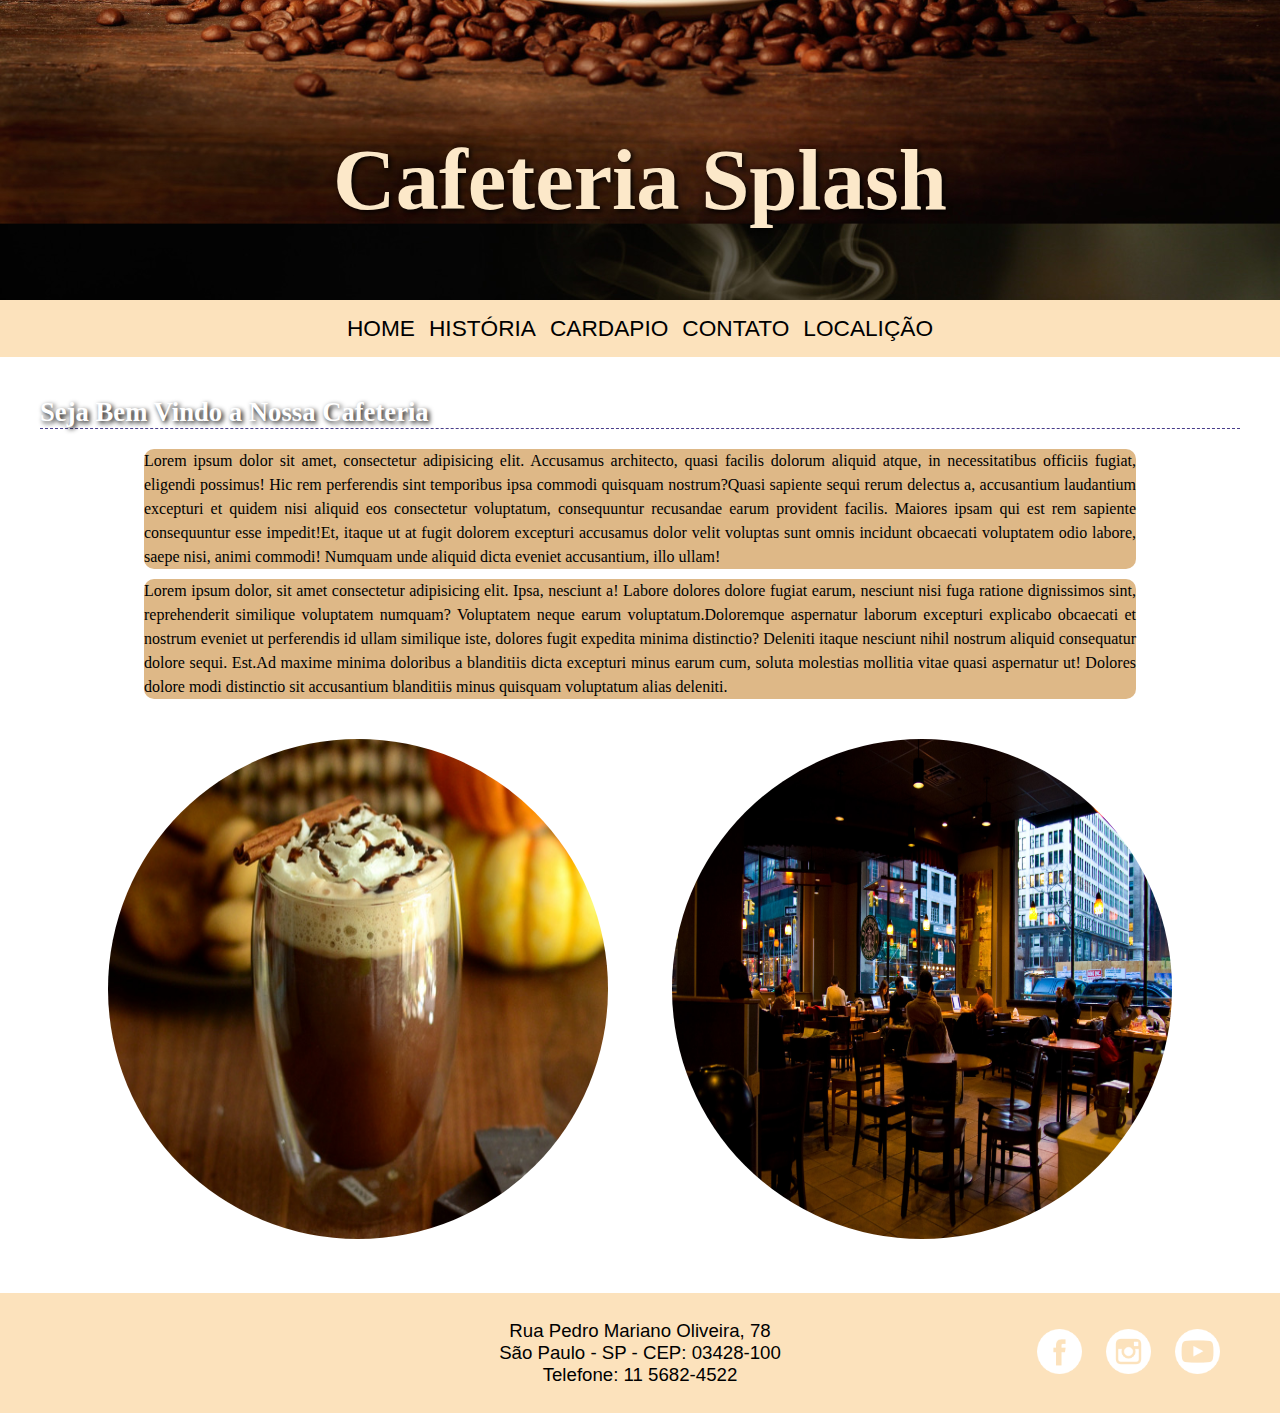
<file: 2-06042022/cafeteria/index.html>
<!DOCTYPE html>
<html lang="pt-BR">
<head>
    <meta charset="UTF-8">
    <meta http-equiv="X-UA-Compatible" content="IE=edge">
    <meta name="viewport" content="width=device-width, initial-scale=1.0">
    <meta name="keywords" content="Cafeteria,Café,Bolinho">
    <link rel="stylesheet" href="css/styles.css">
    <title>Cafeteria Splash</title>
</head>
<body>
    <header>
        <h1>Cafeteria Splash</h1>
    </header>
    <nav>
        <ul>
            <li><a href="index.html">HOME</a></li>
            <li><a href="historia.html">HISTÓRIA</a></li>
            <li><a href="cardapio.html">CARDAPIO</a></li>
            <li><a href="contato.html">CONTATO</a></li>
            <li><a href="localizacao.html">LOCALIÇÃO</a></li>
        </ul>
    </nav>
    <main>
        <h2>Seja Bem Vindo a Nossa Cafeteria</h2>
        <p><span>Lorem ipsum dolor sit amet, consectetur adipisicing elit. Accusamus architecto, quasi facilis dolorum aliquid atque, in necessitatibus officiis fugiat, eligendi possimus! Hic rem perferendis sint temporibus ipsa commodi quisquam nostrum?</span><span>Quasi sapiente sequi rerum delectus a, accusantium laudantium excepturi et quidem nisi aliquid eos consectetur voluptatum, consequuntur recusandae earum provident facilis. Maiores ipsam qui est rem sapiente consequuntur esse impedit!</span><span>Et, itaque ut at fugit dolorem excepturi accusamus dolor velit voluptas sunt omnis incidunt obcaecati voluptatem odio labore, saepe nisi, animi commodi! Numquam unde aliquid dicta eveniet accusantium, illo ullam!</span></p>
        <p><span>Lorem ipsum dolor, sit amet consectetur adipisicing elit. Ipsa, nesciunt a! Labore dolores dolore fugiat earum, nesciunt nisi fuga ratione dignissimos sint, reprehenderit similique voluptatem numquam? Voluptatem neque earum voluptatum.</span><span>Doloremque aspernatur laborum excepturi explicabo obcaecati et nostrum eveniet ut perferendis id ullam similique iste, dolores fugit expedita minima distinctio? Deleniti itaque nesciunt nihil nostrum aliquid consequatur dolore sequi. Est.</span><span>Ad maxime minima doloribus a blanditiis dicta excepturi minus earum cum, soluta molestias mollitia vitae quasi aspernatur ut! Dolores dolore modi distinctio sit accusantium blanditiis minus quisquam voluptatum alias deleniti.</span></p>
        <div id="imghome">
            <img src="img/bebida2.jpg" alt="Tomando café">
            <img src="img/caferia4.jpg" alt="Cliente tomando café">
        </div>
    </main>
    <footer>
        <div id="endereco">
            Rua Pedro Mariano Oliveira, 78 <br>
            São Paulo - SP - CEP: 03428-100 <br>
            Telefone: 11 5682-4522
        </div>

        <div id="redes">
            <ul>
                <li><a href="http://www.facebook.com" target="_blank"><img src="img/facebook.png" alt="Acesse nosso facebook"></a></li>
                <li><a href="http://www.instagram.com" target="_blank"><img src="img/instagram.png" alt="Acesse nosso instagram"></a></li>
                <li><a href="http://www.youtube.com" target="_blank"><img src="img/youtube.png" alt="Acesso o youtube"></a></li>
            </ul>
        </div>
    </footer>

</body>
</html>
</file>
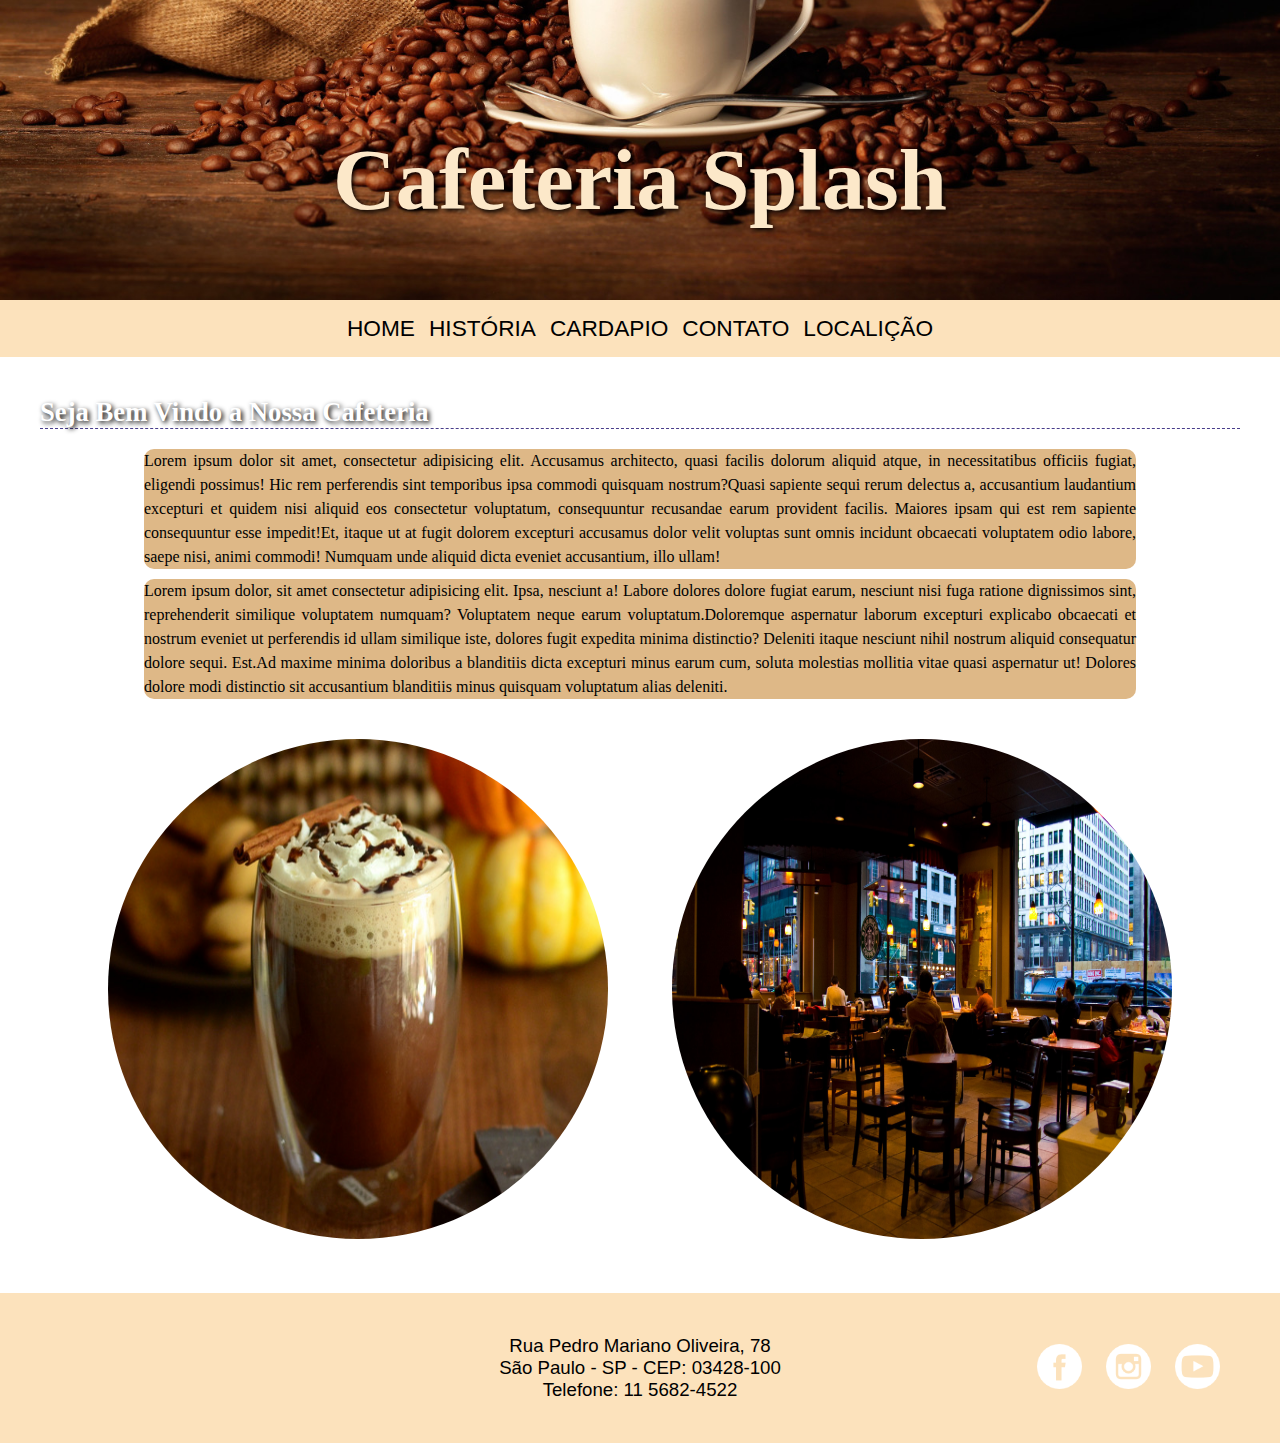
<file: 4-13042022/cafeteria/index.html>
<!DOCTYPE html>
<html lang="pt-BR">
<head>
    <meta charset="UTF-8">
    <meta http-equiv="X-UA-Compatible" content="IE=edge">
    <meta name="viewport" content="width=device-width, initial-scale=1.0">
    <meta name="keywords" content="Cafeteria,Café,Bolinho">
    <link rel="stylesheet" href="css/styles.css">
    <title>Cafeteria Splash</title>
</head>
<body>
    <header>
        <a id="abrir" href="#" onclick="abrir()">&#9776;</a>
        <h1>Cafeteria Splash</h1>
    </header>
    <nav>
        <a id="fechar" href="#"  onclick="fechar()">&times;</a>

        <ul>
            <li><a href="index.html">HOME</a></li>
            <li><a href="historia.html">HISTÓRIA</a></li>
            <li><a href="cardapio.html">CARDAPIO</a></li>
            <li><a href="contato.html">CONTATO</a></li>
            <li><a href="localizacao.html">LOCALIÇÃO</a></li>
        </ul>
    </nav>
    <main>
        <h2>Seja Bem Vindo a Nossa Cafeteria</h2>
        <p><span>Lorem ipsum dolor sit amet, consectetur adipisicing elit. Accusamus architecto, quasi facilis dolorum aliquid atque, in necessitatibus officiis fugiat, eligendi possimus! Hic rem perferendis sint temporibus ipsa commodi quisquam nostrum?</span><span>Quasi sapiente sequi rerum delectus a, accusantium laudantium excepturi et quidem nisi aliquid eos consectetur voluptatum, consequuntur recusandae earum provident facilis. Maiores ipsam qui est rem sapiente consequuntur esse impedit!</span><span>Et, itaque ut at fugit dolorem excepturi accusamus dolor velit voluptas sunt omnis incidunt obcaecati voluptatem odio labore, saepe nisi, animi commodi! Numquam unde aliquid dicta eveniet accusantium, illo ullam!</span></p>
        <p><span>Lorem ipsum dolor, sit amet consectetur adipisicing elit. Ipsa, nesciunt a! Labore dolores dolore fugiat earum, nesciunt nisi fuga ratione dignissimos sint, reprehenderit similique voluptatem numquam? Voluptatem neque earum voluptatum.</span><span>Doloremque aspernatur laborum excepturi explicabo obcaecati et nostrum eveniet ut perferendis id ullam similique iste, dolores fugit expedita minima distinctio? Deleniti itaque nesciunt nihil nostrum aliquid consequatur dolore sequi. Est.</span><span>Ad maxime minima doloribus a blanditiis dicta excepturi minus earum cum, soluta molestias mollitia vitae quasi aspernatur ut! Dolores dolore modi distinctio sit accusantium blanditiis minus quisquam voluptatum alias deleniti.</span></p>
        <div id="imghome">
            <img src="img/bebida2.jpg" alt="Tomando café">
            <img src="img/caferia4.jpg" alt="Cliente tomando café">
        </div>
    </main>
    <footer>
        <div id="endereco">
            Rua Pedro Mariano Oliveira, 78 <br>
            São Paulo - SP - CEP: 03428-100 <br>
            Telefone: 11 5682-4522
        </div>

        <div id="redes">
            <ul>
                <li><a href="http://www.facebook.com" target="_blank"><img src="img/facebook.png" alt="Acesse nosso facebook"></a></li>
                <li><a href="http://www.instagram.com" target="_blank"><img src="img/instagram.png" alt="Acesse nosso instagram"></a></li>
                <li><a href="http://www.youtube.com" target="_blank"><img src="img/youtube.png" alt="Acesso o youtube"></a></li>
            </ul>
        </div>
    </footer>
    
    <script>
        function abrir(){
            document.getElementsByTagName("nav")[0].style.left="0px";
        }
        function fechar (){
            document.getElementsByTagName("nav")[0].style.left="-200px";
        }
    </script>

</body>
</html>
</file>
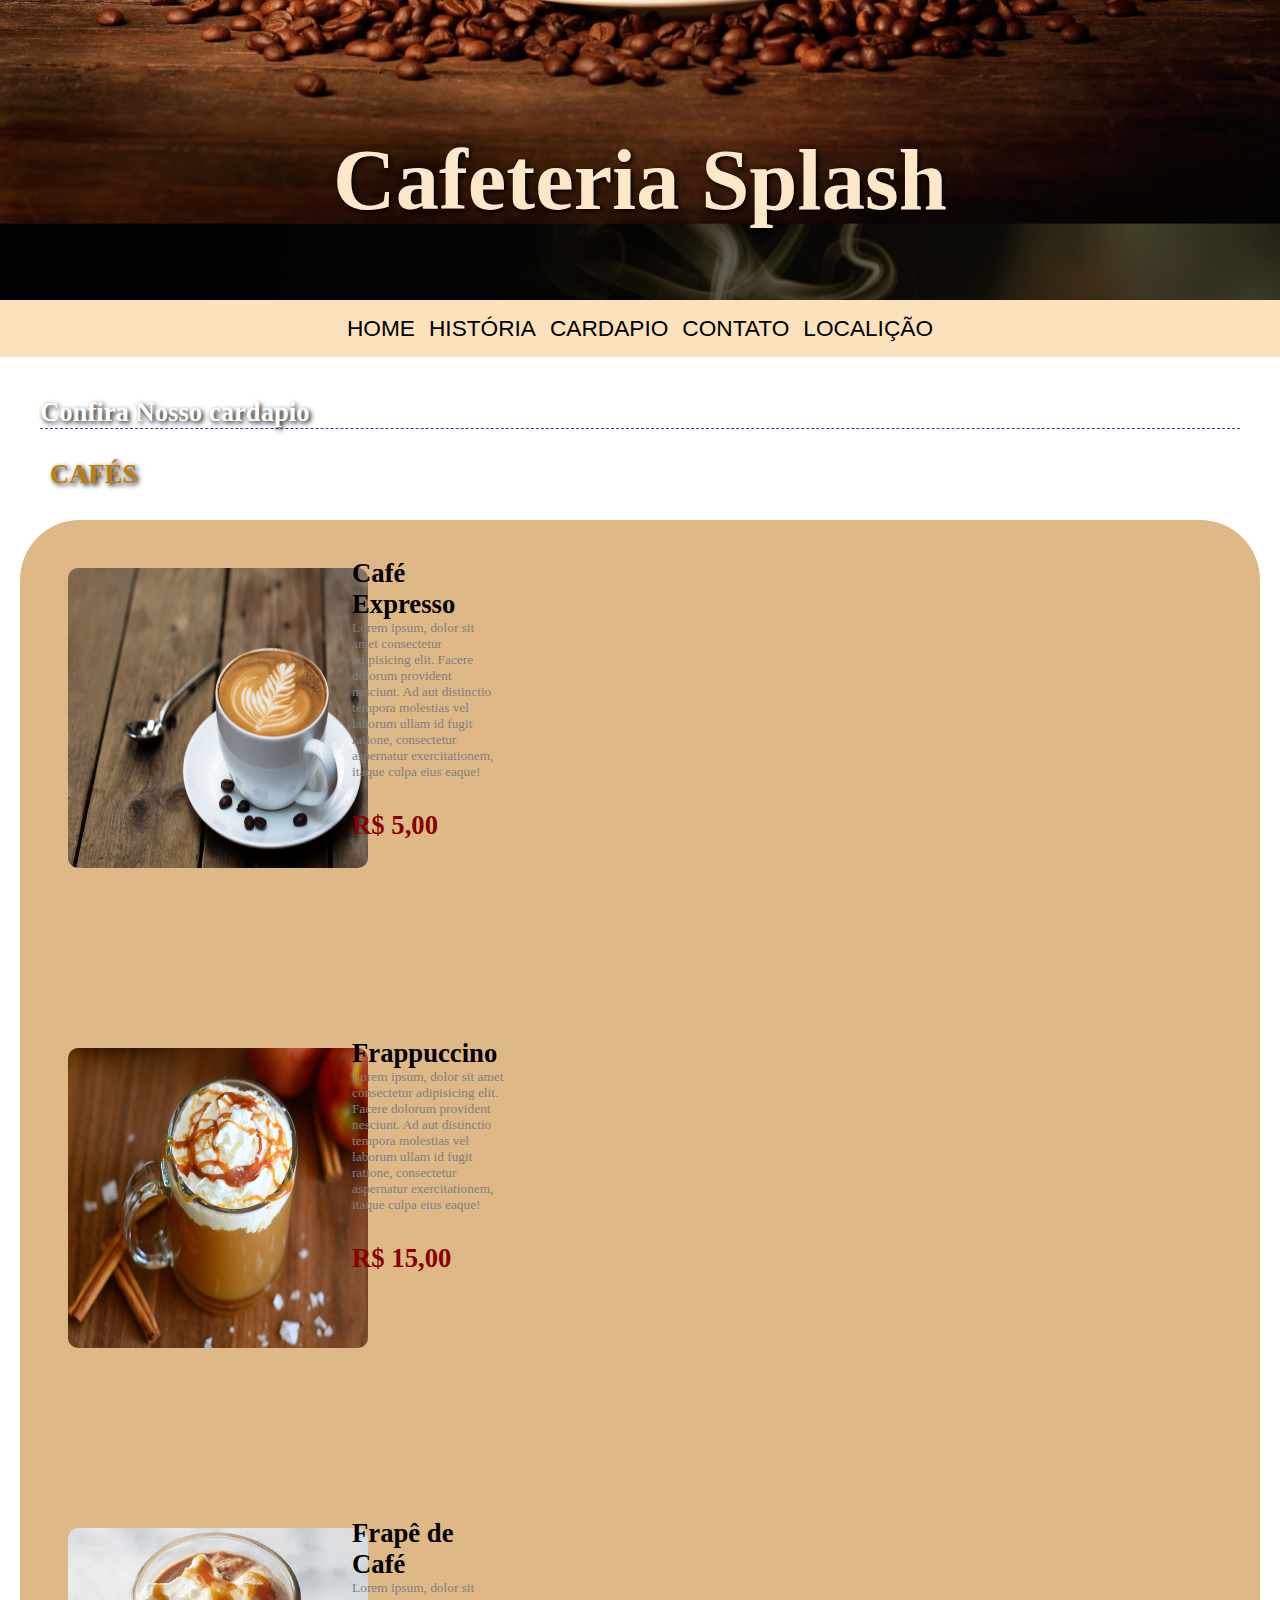
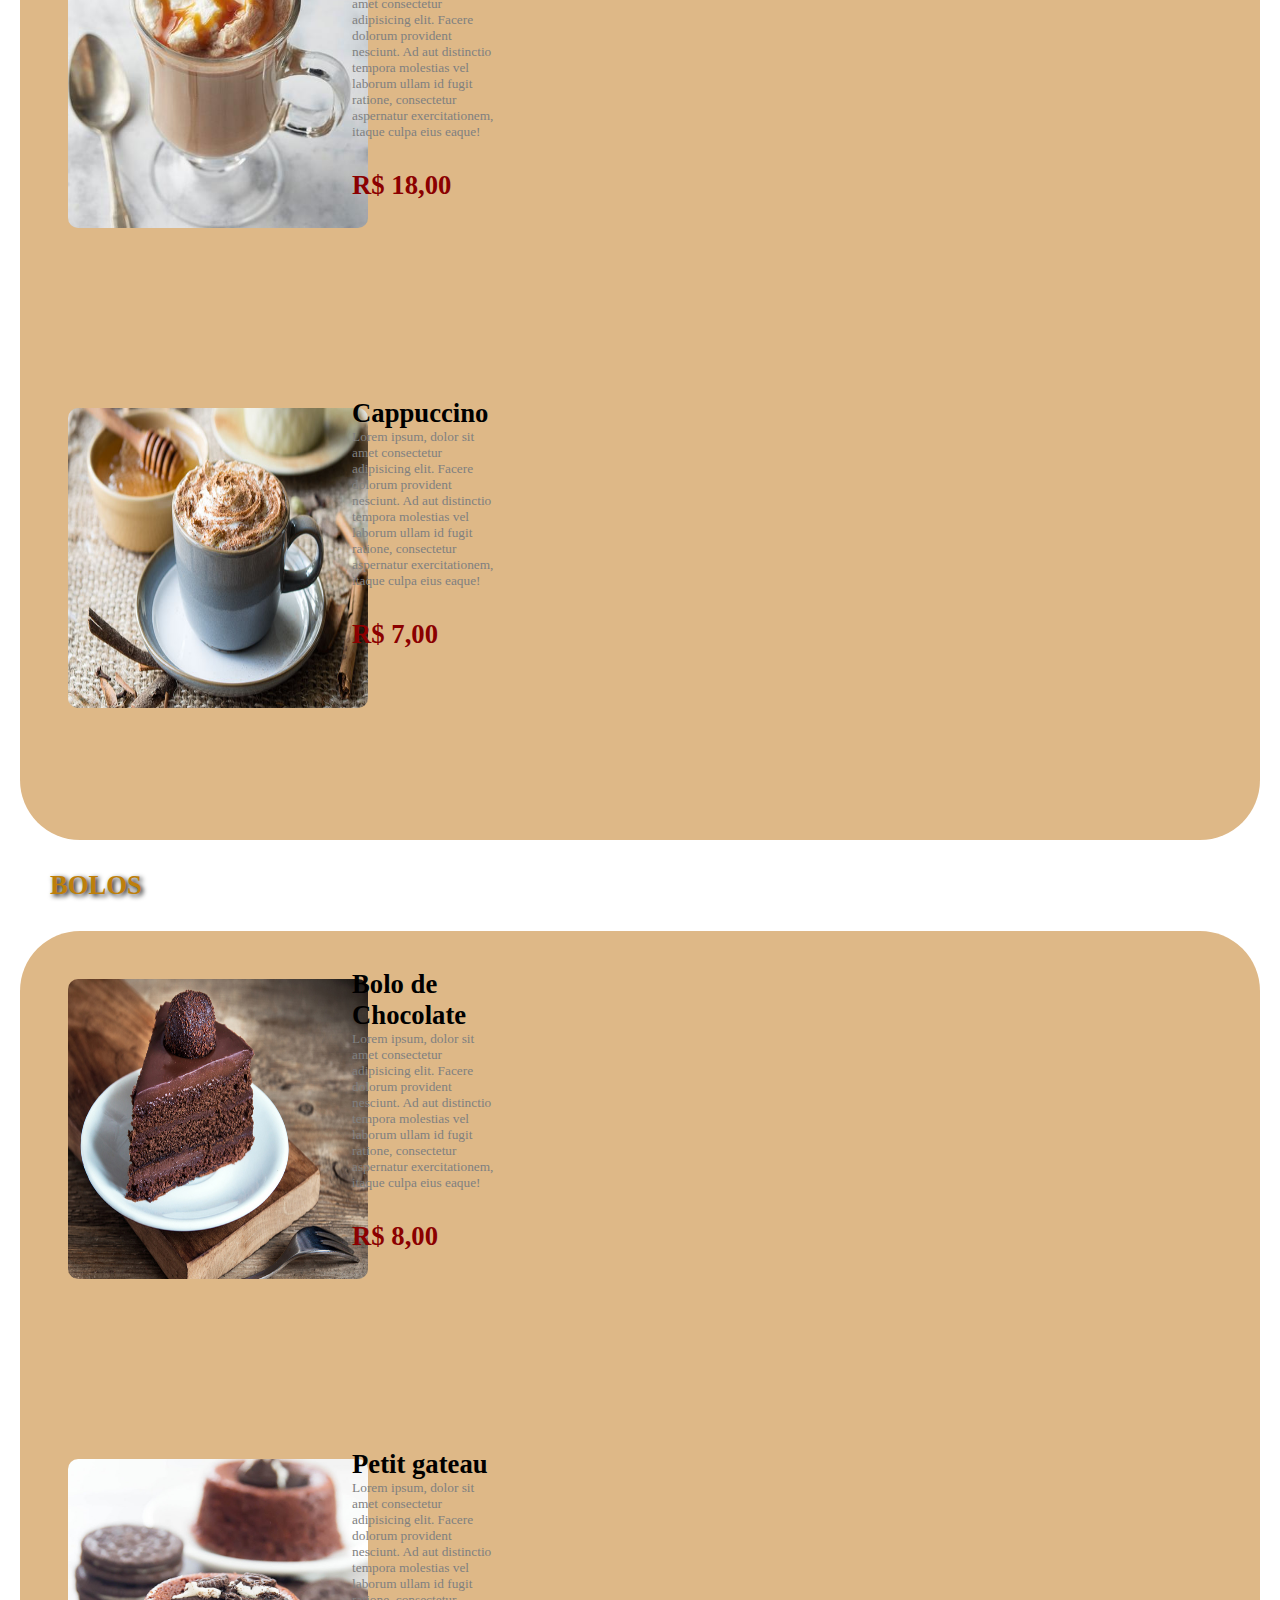
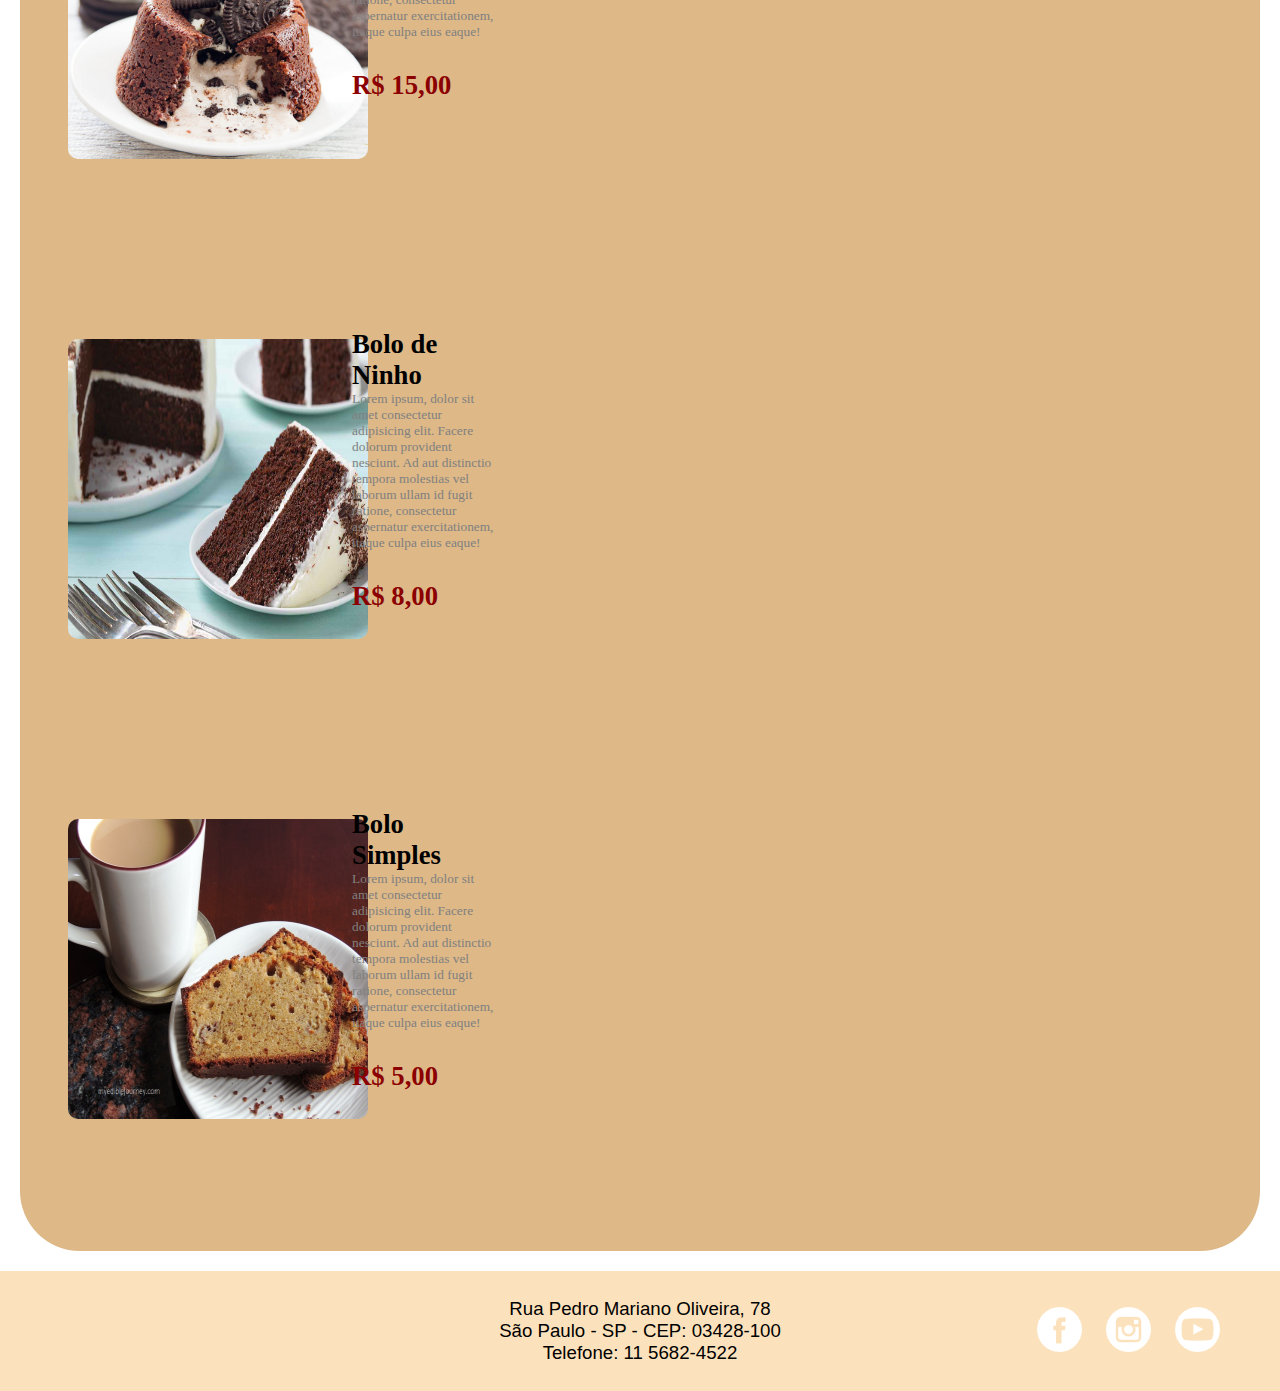
<file: 2-06042022/cafeteria/cardapio.html>
<!DOCTYPE html>
<html lang="pt-BR">
<head>
    <meta charset="UTF-8">
    <meta http-equiv="X-UA-Compatible" content="IE=edge">
    <meta name="viewport" content="width=device-width, initial-scale=1.0">
    <meta name="keywords" content="Cafeteria,Café,Bolinho">
    <link rel="stylesheet" href="css/styles.css">
    <title>Cafeteria Splash</title>
</head>
<body>
    <header>
        <h1>Cafeteria Splash</h1>
    </header>
    <nav>
        <ul>
            <li><a href="index.html">HOME</a></li>
            <li><a href="historia.html">HISTÓRIA</a></li>
            <li><a href="cardapio.html">CARDAPIO</a></li>
            <li><a href="contato.html">CONTATO</a></li>
            <li><a href="localizacao.html">LOCALIÇÃO</a></li>
        </ul>
    </nav>
    <main>
        <h2>Confira Nosso cardapio</h2>

        <!-- Inicio da estrutura dos cafés -->
        <h3>Cafés</h3>
        <div id="linha"> 
            <!-- Inicio do Primeiro produto -->
            <div id="produto">
                <div id="imgprod">
                    <img src="img/cafe1.jpg" alt="Café Expresso">
                </div>
                <div id="descricao">
                    <h4>Café Expresso</h4>
                    <h5>Lorem ipsum, dolor sit amet consectetur adipisicing elit. Facere dolorum provident nesciunt. Ad aut distinctio tempora molestias vel laborum ullam id fugit ratione, consectetur aspernatur exercitationem, itaque culpa eius eaque!</h5>
                    <h6>R$ 5,00</h6>
                </div>
            </div>
            <!-- Fim do primeiro do produto -->

             <!-- Inicio do Segundo produto -->
             <div id="produto">
                <div id="imgprod">
                    <img src="img/bebida.jpg" alt="frappuccino">
                </div>
                <div id="descricao">
                    <h4>Frappuccino</h4>
                    <h5>Lorem ipsum, dolor sit amet consectetur adipisicing elit. Facere dolorum provident nesciunt. Ad aut distinctio tempora molestias vel laborum ullam id fugit ratione, consectetur aspernatur exercitationem, itaque culpa eius eaque!</h5>
                    <h6>R$ 15,00</h6>
                </div>
            </div>
            <!-- Fim do Segundo do produto -->

             <!-- Inicio do Terceiro produto -->
             <div id="produto">
                <div id="imgprod">
                    <img src="img/bebida5.jpg" alt="frappuccino">
                </div>
                <div id="descricao">
                    <h4>Frapê de Café</h4>
                    <h5>Lorem ipsum, dolor sit amet consectetur adipisicing elit. Facere dolorum provident nesciunt. Ad aut distinctio tempora molestias vel laborum ullam id fugit ratione, consectetur aspernatur exercitationem, itaque culpa eius eaque!</h5>
                    <h6>R$ 18,00</h6>
                </div>
            </div>
            <!-- Fim do Terceiro do produto -->

             <!-- Inicio do Quarto produto -->
             <div id="produto">
                <div id="imgprod">
                    <img src="img/bebida4.jpg" alt="frappuccino">
                </div>
                <div id="descricao">
                    <h4>Cappuccino</h4>
                    <h5>Lorem ipsum, dolor sit amet consectetur adipisicing elit. Facere dolorum provident nesciunt. Ad aut distinctio tempora molestias vel laborum ullam id fugit ratione, consectetur aspernatur exercitationem, itaque culpa eius eaque!</h5>
                    <h6>R$ 7,00</h6>
                </div>
            </div>
            <!-- Fim do Quarto do produto -->

        </div>
        <!-- Fim da estrtura dos cafés -->


         <!-- Inicio da estrutura dos Bolos -->
         <h3>Bolos</h3>
         <div id="linha"> 
             <!-- Inicio do Primeiro produto -->
             <div id="produto">
                 <div id="imgprod">
                     <img src="img/cake.jpg" alt="Café Expresso">
                 </div>
                 <div id="descricao">
                     <h4>Bolo de Chocolate</h4>
                     <h5>Lorem ipsum, dolor sit amet consectetur adipisicing elit. Facere dolorum provident nesciunt. Ad aut distinctio tempora molestias vel laborum ullam id fugit ratione, consectetur aspernatur exercitationem, itaque culpa eius eaque!</h5>
                     <h6>R$ 8,00</h6>
                 </div>
             </div>
             <!-- Fim do primeiro do produto -->
 
              <!-- Inicio do Segundo produto -->
              <div id="produto">
                 <div id="imgprod">
                     <img src="img/cake5.jpg" alt="frappuccino">
                 </div>
                 <div id="descricao">
                     <h4>Petit gateau</h4>
                     <h5>Lorem ipsum, dolor sit amet consectetur adipisicing elit. Facere dolorum provident nesciunt. Ad aut distinctio tempora molestias vel laborum ullam id fugit ratione, consectetur aspernatur exercitationem, itaque culpa eius eaque!</h5>
                     <h6>R$ 15,00</h6>
                 </div>
             </div>
             <!-- Fim do Segundo do produto -->
 
              <!-- Inicio do Terceiro produto -->
              <div id="produto">
                 <div id="imgprod">
                     <img src="img/cake2.jpg" alt="frappuccino">
                 </div>
                 <div id="descricao">
                     <h4>Bolo de Ninho</h4>
                     <h5>Lorem ipsum, dolor sit amet consectetur adipisicing elit. Facere dolorum provident nesciunt. Ad aut distinctio tempora molestias vel laborum ullam id fugit ratione, consectetur aspernatur exercitationem, itaque culpa eius eaque!</h5>
                     <h6>R$ 8,00</h6>
                 </div>
             </div>
             <!-- Fim do Terceiro do produto -->
 
              <!-- Inicio do Quarto produto -->
              <div id="produto">
                 <div id="imgprod">
                     <img src="img/bolo1.jpg" alt="frappuccino">
                 </div>
                 <div id="descricao">
                     <h4>Bolo Simples</h4>
                     <h5>Lorem ipsum, dolor sit amet consectetur adipisicing elit. Facere dolorum provident nesciunt. Ad aut distinctio tempora molestias vel laborum ullam id fugit ratione, consectetur aspernatur exercitationem, itaque culpa eius eaque!</h5>
                     <h6>R$ 5,00</h6>
                 </div>
             </div>
             <!-- Fim do Quarto do produto -->
 
         </div>
         <!-- Fim da estrtura dos Bolos -->


    </main>
    <footer>
        <div id="endereco">
            Rua Pedro Mariano Oliveira, 78 <br>
            São Paulo - SP - CEP: 03428-100 <br>
            Telefone: 11 5682-4522
        </div>

        <div id="redes">
            <ul>
                <li><a href="http://www.facebook.com" target="_blank"><img src="img/facebook.png" alt="Acesse nosso facebook"></a></li>
                <li><a href="http://www.instagram.com" target="_blank"><img src="img/instagram.png" alt="Acesse nosso instagram"></a></li>
                <li><a href="http://www.youtube.com" target="_blank"><img src="img/youtube.png" alt="Acesso o youtube"></a></li>
            </ul>
        </div>
    </footer>

</body>
</html>
</file>
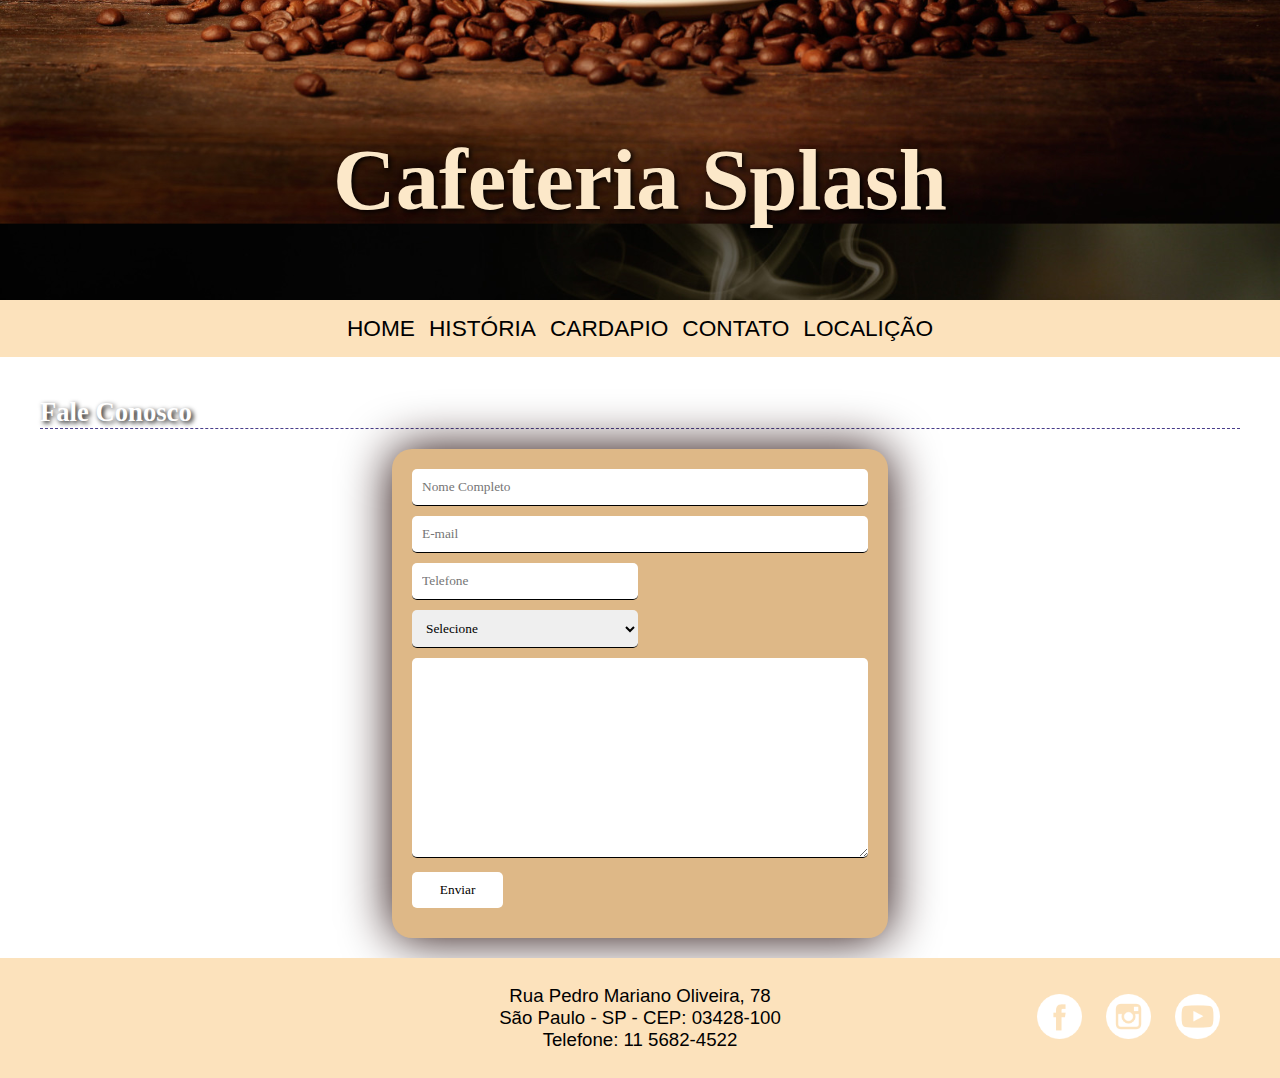
<file: 2-06042022/cafeteria/contato.html>
<!DOCTYPE html>
<html lang="pt-BR">
<head>
    <meta charset="UTF-8">
    <meta http-equiv="X-UA-Compatible" content="IE=edge">
    <meta name="viewport" content="width=device-width, initial-scale=1.0">
    <meta name="keywords" content="Cafeteria,Café,Bolinho">
    <link rel="stylesheet" href="css/styles.css">
    <title>Cafeteria Splash</title>
</head>
<body>
    <header>
        <h1>Cafeteria Splash</h1>
    </header>
    <nav>
        <ul>
            <li><a href="index.html">HOME</a></li>
            <li><a href="historia.html">HISTÓRIA</a></li>
            <li><a href="cardapio.html">CARDAPIO</a></li>
            <li><a href="contato.html">CONTATO</a></li>
            <li><a href="localizacao.html">LOCALIÇÃO</a></li>
        </ul>
    </nav>
    <main>
        <h2>Fale Conosco</h2>
        <form action="">
            <!-- A caixa abaixo é d tipo texto, pois será digitado o nome do cliente -->
            <input type="text" placeholder="Nome Completo" required>
             <!-- A caixa abaixo será formatada com o tipo email, isso permite a configuração do tipo email a validação também -->
            <input type="email" placeholder="E-mail" required>
            <!-- A caixa abaixo será do tipo tel (telefone) -->
            <input type="tel" placeholder="Telefone" maxlength="11">
            <select>
                <option value="Selecione"> Selecione </option>
                <option value="Sugestão"> Sugestão </option>
                <option value="Crítica"> Crítica </option>
                <option value="Elogio"> Elogio </option>
                <option value="Dúvida"> Dúvida </option>

            </select>
            <textarea>

            </textarea>
            <!-- O elemeto abaixo será do tipo submit(Submeter), ou seja, um botão para enviar os dados do formulario -->
            <input type="submit" value="Enviar">
        </form>

    </main>
    <footer>
        <div id="endereco">
            Rua Pedro Mariano Oliveira, 78 <br>
            São Paulo - SP - CEP: 03428-100 <br>
            Telefone: 11 5682-4522
        </div>

        <div id="redes">
            <ul>
                <li><a href="http://www.facebook.com" target="_blank"><img src="img/facebook.png" alt="Acesse nosso facebook"></a></li>
                <li><a href="http://www.instagram.com" target="_blank"><img src="img/instagram.png" alt="Acesse nosso instagram"></a></li>
                <li><a href="http://www.youtube.com" target="_blank"><img src="img/youtube.png" alt="Acesso o youtube"></a></li>
            </ul>
        </div>
    </footer>

</body>
</html>
</file>
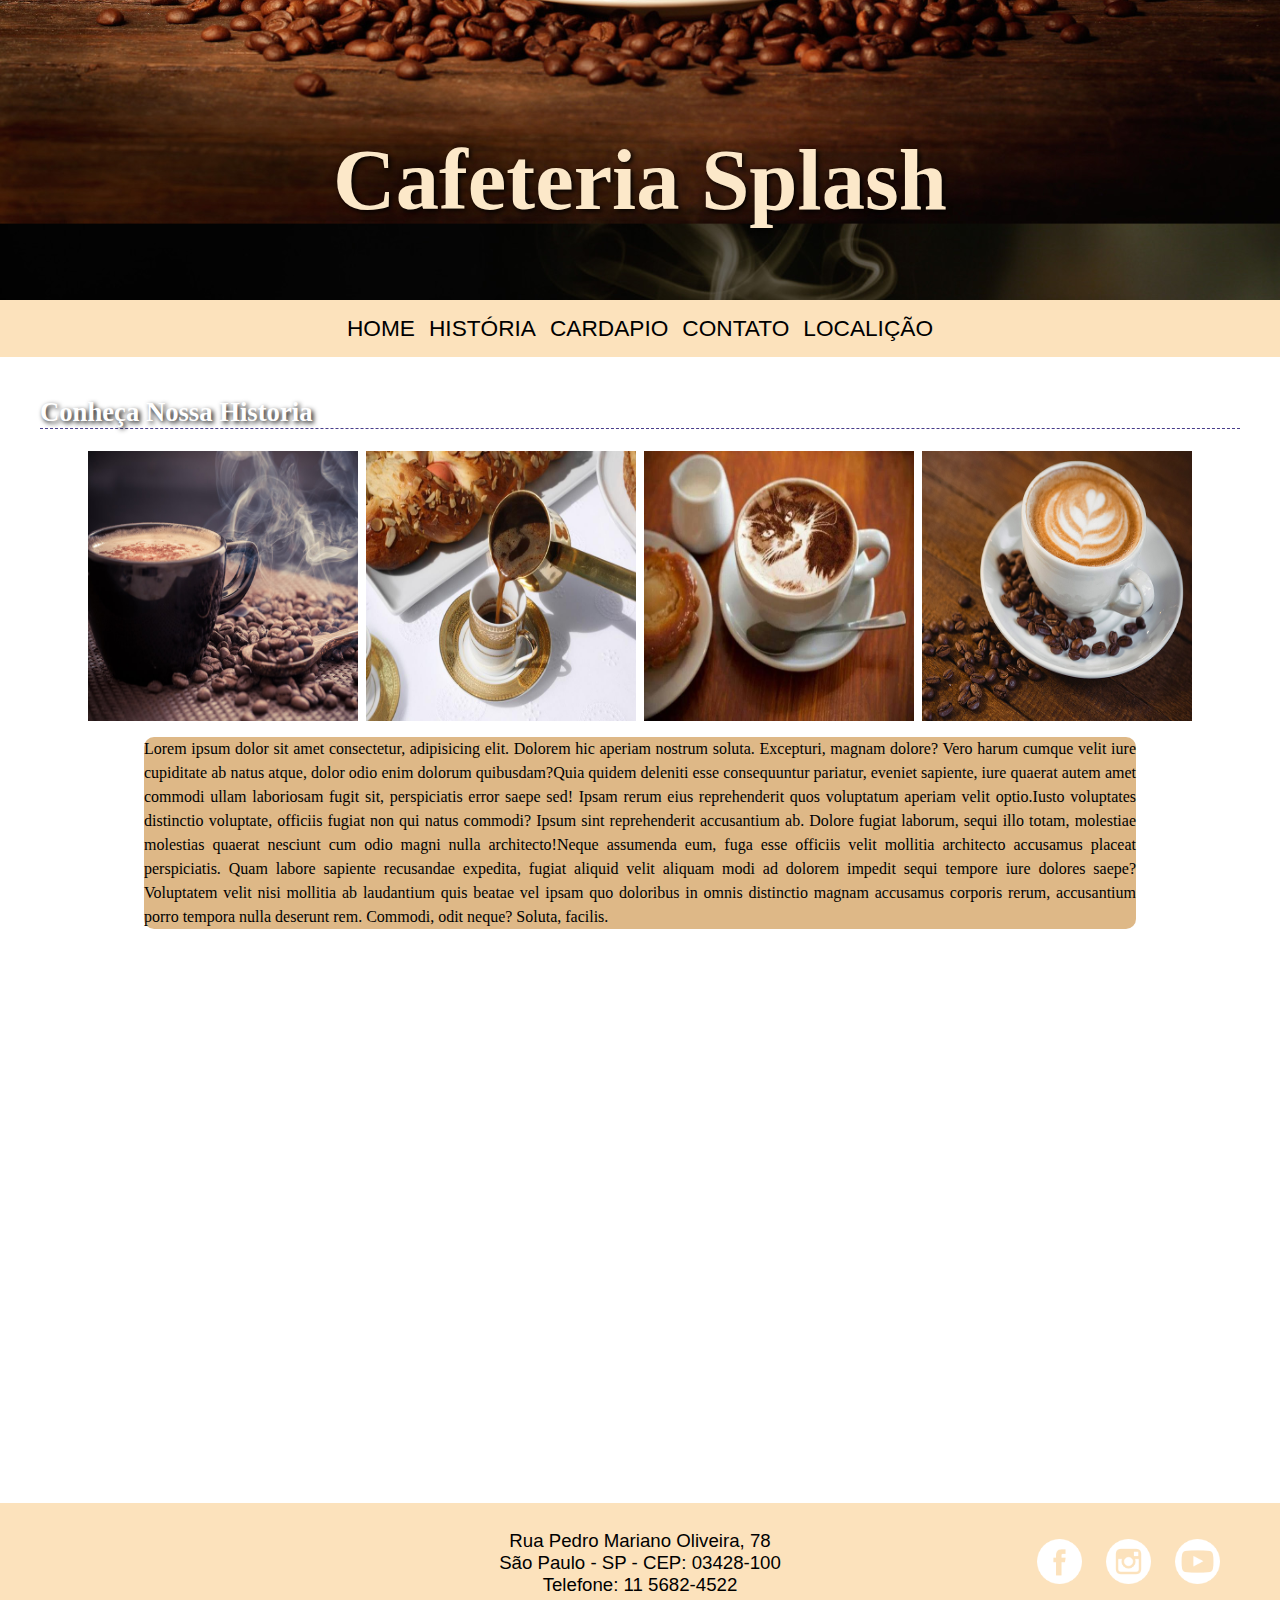
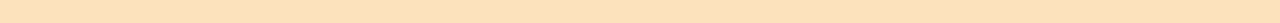
<file: 2-06042022/cafeteria/historia.html>
<!DOCTYPE html>
<html lang="pt-BR">
<head>
    <meta charset="UTF-8">
    <meta http-equiv="X-UA-Compatible" content="IE=edge">
    <meta name="viewport" content="width=device-width, initial-scale=1.0">
    <meta name="keywords" content="Cafeteria,Café,Bolinho">
    <link rel="stylesheet" href="css/styles.css">
    <title>Cafeteria Splash</title>
</head>
<body>
    <header>
        <h1>Cafeteria Splash</h1>
    </header>
    <nav>
        <ul>
            <li><a href="index.html">HOME</a></li>
            <li><a href="historia.html">HISTÓRIA</a></li>
            <li><a href="cardapio.html">CARDAPIO</a></li>
            <li><a href="contato.html">CONTATO</a></li>
            <li><a href="localizacao.html">LOCALIÇÃO</a></li>
        </ul>
    </nav>
    <main>
        <h2>Conheça Nossa Historia</h2>
        <div id="imghistoria">
            <img src="img/cafe5.jpg" alt="Paisagem com café">
            <img src="img/cafe3.jpg" alt="">
            <img src="img/cafe14.jpg" alt="">
            <img src="img/cafe2.jpg" alt="">
        </div>
        <p><span>Lorem ipsum dolor sit amet consectetur, adipisicing elit. Dolorem hic aperiam nostrum soluta. Excepturi, magnam dolore? Vero harum cumque velit iure cupiditate ab natus atque, dolor odio enim dolorum quibusdam?</span><span>Quia quidem deleniti esse consequuntur pariatur, eveniet sapiente, iure quaerat autem amet commodi ullam laboriosam fugit sit, perspiciatis error saepe sed! Ipsam rerum eius reprehenderit quos voluptatum aperiam velit optio.</span><span>Iusto voluptates distinctio voluptate, officiis fugiat non qui natus commodi? Ipsum sint reprehenderit accusantium ab. Dolore fugiat laborum, sequi illo totam, molestiae molestias quaerat nesciunt cum odio magni nulla architecto!</span><span>Neque assumenda eum, fuga esse officiis velit mollitia architecto accusamus placeat perspiciatis. Quam labore sapiente recusandae expedita, fugiat aliquid velit aliquam modi ad dolorem impedit sequi tempore iure dolores saepe?</span><span>Voluptatem velit nisi mollitia ab laudantium quis beatae vel ipsam quo doloribus in omnis distinctio magnam accusamus corporis rerum, accusantium porro tempora nulla deserunt rem. Commodi, odit neque? Soluta, facilis.</span></p>
        
        <div id="videohistoria">
            <iframe src="https://www.youtube.com/embed/t8k71QcArnk" title="YouTube video player" frameborder="0" allow="accelerometer; autoplay; clipboard-write; encrypted-media; gyroscope; picture-in-picture" allowfullscreen></iframe>
        </div>

    </main>
    <footer>
        <div id="endereco">
            Rua Pedro Mariano Oliveira, 78 <br>
            São Paulo - SP - CEP: 03428-100 <br>
            Telefone: 11 5682-4522
        </div>

        <div id="redes">
            <ul>
                <li><a href="http://www.facebook.com" target="_blank"><img src="img/facebook.png" alt="Acesse nosso facebook"></a></li>
                <li><a href="http://www.instagram.com" target="_blank"><img src="img/instagram.png" alt="Acesse nosso instagram"></a></li>
                <li><a href="http://www.youtube.com" target="_blank"><img src="img/youtube.png" alt="Acesso o youtube"></a></li>
            </ul>
        </div>
    </footer>

</body>
</html>
</file>
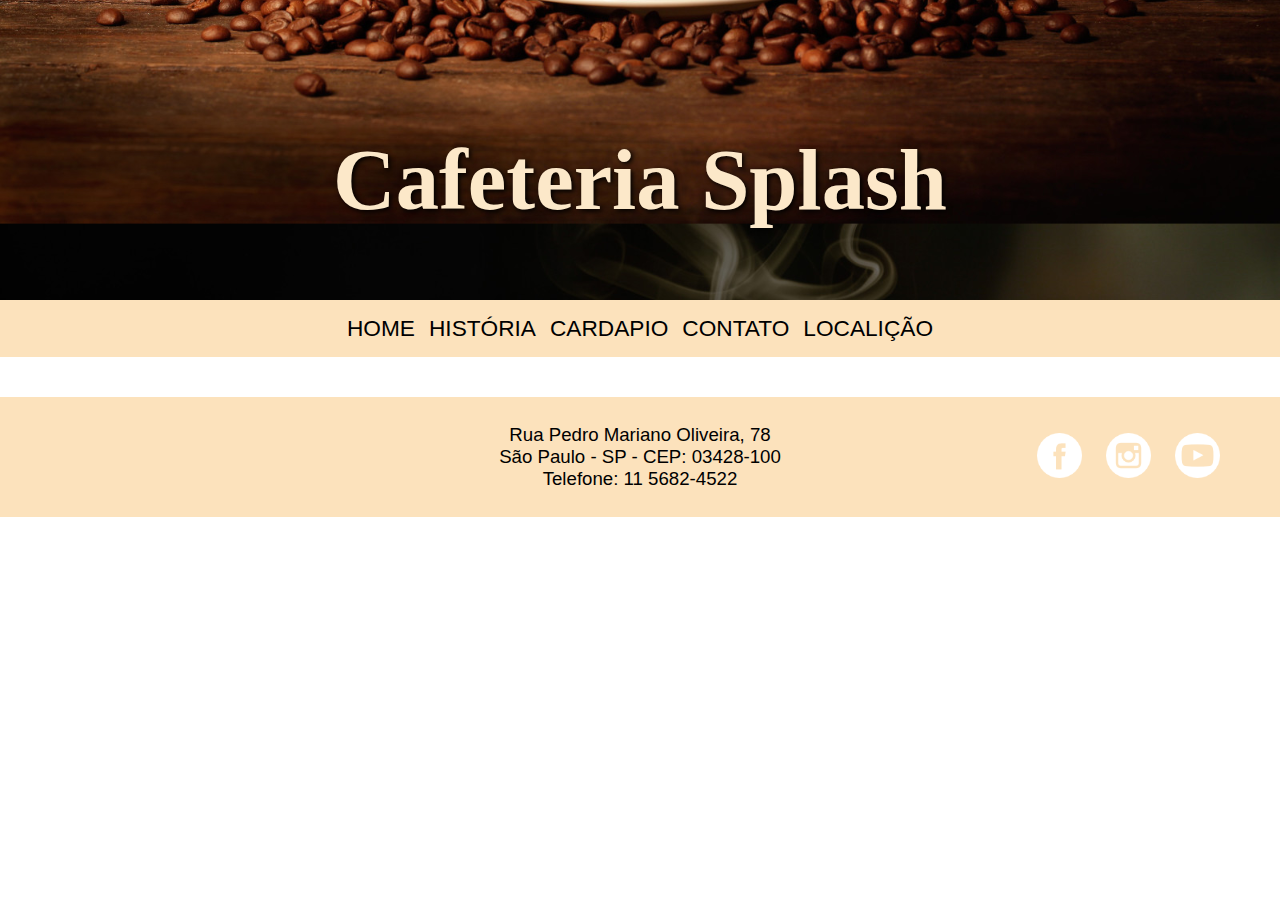
<file: 2-06042022/cafeteria/layout.html>
<!DOCTYPE html>
<html lang="pt-BR">
<head>
    <meta charset="UTF-8">
    <meta http-equiv="X-UA-Compatible" content="IE=edge">
    <meta name="viewport" content="width=device-width, initial-scale=1.0">
    <meta name="keywords" content="Cafeteria,Café,Bolinho">
    <link rel="stylesheet" href="css/styles.css">
    <title>Cafeteria Splash</title>
</head>
<body>
    <header>
        <h1>Cafeteria Splash</h1>
    </header>
    <nav>
        <ul>
            <li><a href="index.html">HOME</a></li>
            <li><a href="historia.html">HISTÓRIA</a></li>
            <li><a href="cardapio.html">CARDAPIO</a></li>
            <li><a href="contato.html">CONTATO</a></li>
            <li><a href="localizacao.html">LOCALIÇÃO</a></li>
        </ul>
    </nav>
    <main></main>
    <footer>
        <div id="endereco">
            Rua Pedro Mariano Oliveira, 78 <br>
            São Paulo - SP - CEP: 03428-100 <br>
            Telefone: 11 5682-4522
        </div>

        <div id="redes">
            <ul>
                <li><a href="http://www.facebook.com" target="_blank"><img src="img/facebook.png" alt="Acesse nosso facebook"></a></li>
                <li><a href="http://www.instagram.com" target="_blank"><img src="img/instagram.png" alt="Acesse nosso instagram"></a></li>
                <li><a href="http://www.youtube.com" target="_blank"><img src="img/youtube.png" alt="Acesso o youtube"></a></li>
            </ul>
        </div>
    </footer>

</body>
</html>
</file>
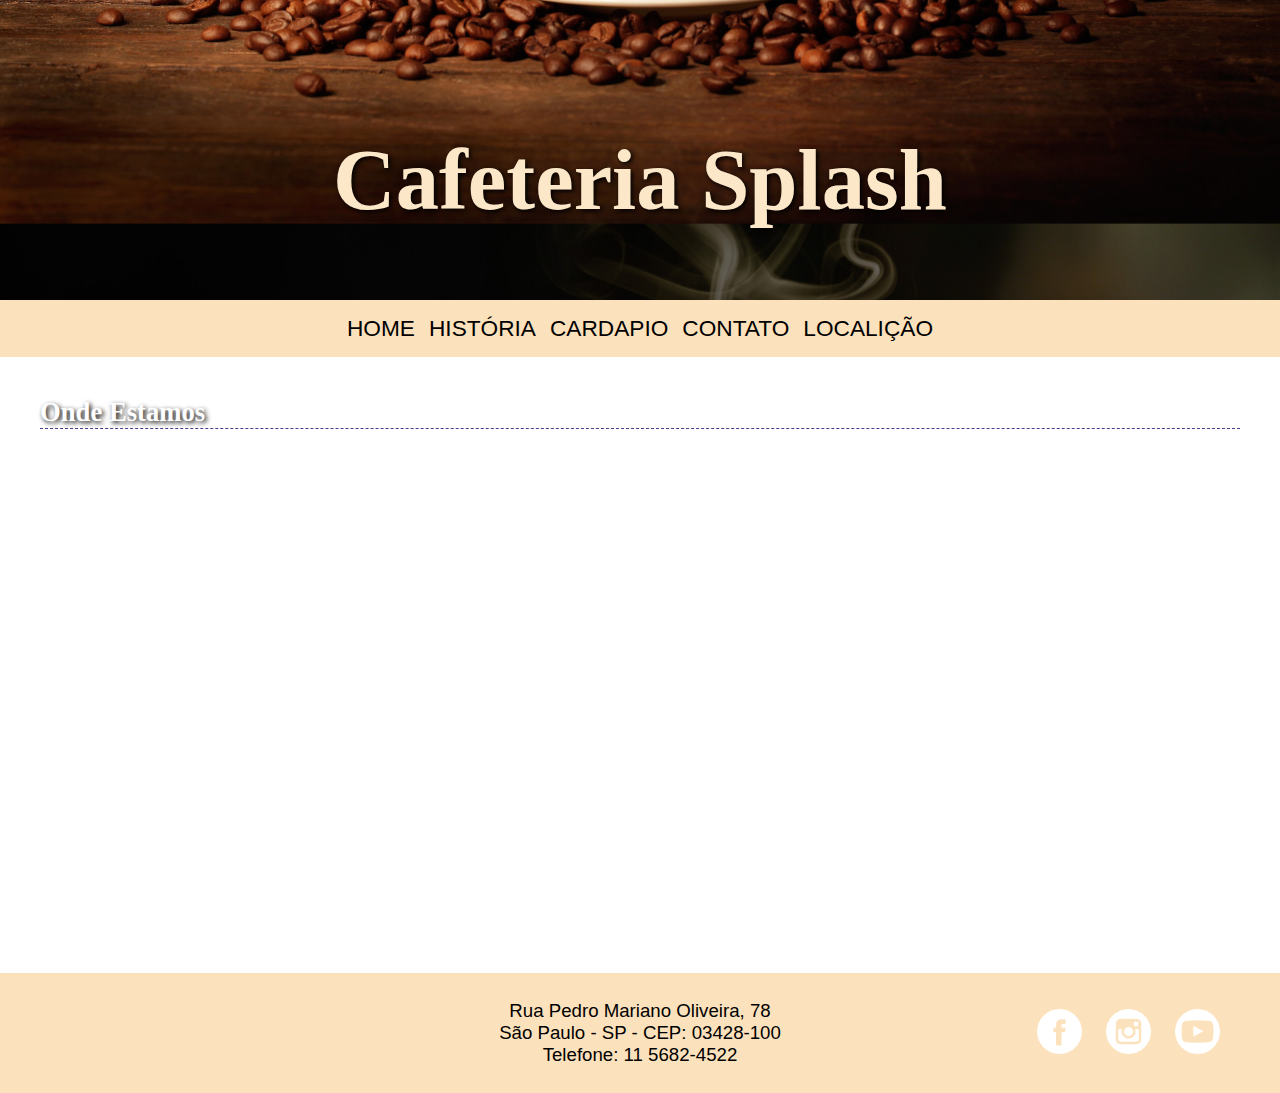
<file: 2-06042022/cafeteria/localizacao.html>
<!DOCTYPE html>
<html lang="pt-BR">
<head>
    <meta charset="UTF-8">
    <meta http-equiv="X-UA-Compatible" content="IE=edge">
    <meta name="viewport" content="width=device-width, initial-scale=1.0">
    <meta name="keywords" content="Cafeteria,Café,Bolinho">
    <link rel="stylesheet" href="css/styles.css">
    <title>Cafeteria Splash</title>
</head>
<body>
    <header>
        <h1>Cafeteria Splash</h1>
    </header>
    <nav>
        <ul>
            <li><a href="index.html">HOME</a></li>
            <li><a href="historia.html">HISTÓRIA</a></li>
            <li><a href="cardapio.html">CARDAPIO</a></li>
            <li><a href="contato.html">CONTATO</a></li>
            <li><a href="localizacao.html">LOCALIÇÃO</a></li>
        </ul>
    </nav>
    <main>

        <h2>Onde Estamos</h2>
        <div id="mapa">
            <iframe src="https://www.google.com/maps/embed?pb=!1m18!1m12!1m3!1d29243.80835698328!2d-46.71611686044921!3d-23.623116899999992!2m3!1f0!2f0!3f0!3m2!1i1024!2i768!4f13.1!3m3!1m2!1s0x94ce50c4a726aaab%3A0xa6b37701be082ac8!2sMorumbi%20Shopping!5e0!3m2!1spt-BR!2sbr!4v1649428337128!5m2!1spt-BR!2sbr" style="border:0;" allowfullscreen="" loading="lazy" referrerpolicy="no-referrer-when-downgrade"></iframe>
        </div>

    </main>
    <footer>
        <div id="endereco">
            Rua Pedro Mariano Oliveira, 78 <br>
            São Paulo - SP - CEP: 03428-100 <br>
            Telefone: 11 5682-4522
        </div>

        <div id="redes">
            <ul>
                <li><a href="http://www.facebook.com" target="_blank"><img src="img/facebook.png" alt="Acesse nosso facebook"></a></li>
                <li><a href="http://www.instagram.com" target="_blank"><img src="img/instagram.png" alt="Acesse nosso instagram"></a></li>
                <li><a href="http://www.youtube.com" target="_blank"><img src="img/youtube.png" alt="Acesso o youtube"></a></li>
            </ul>
        </div>
    </footer>

</body>
</html>
</file>
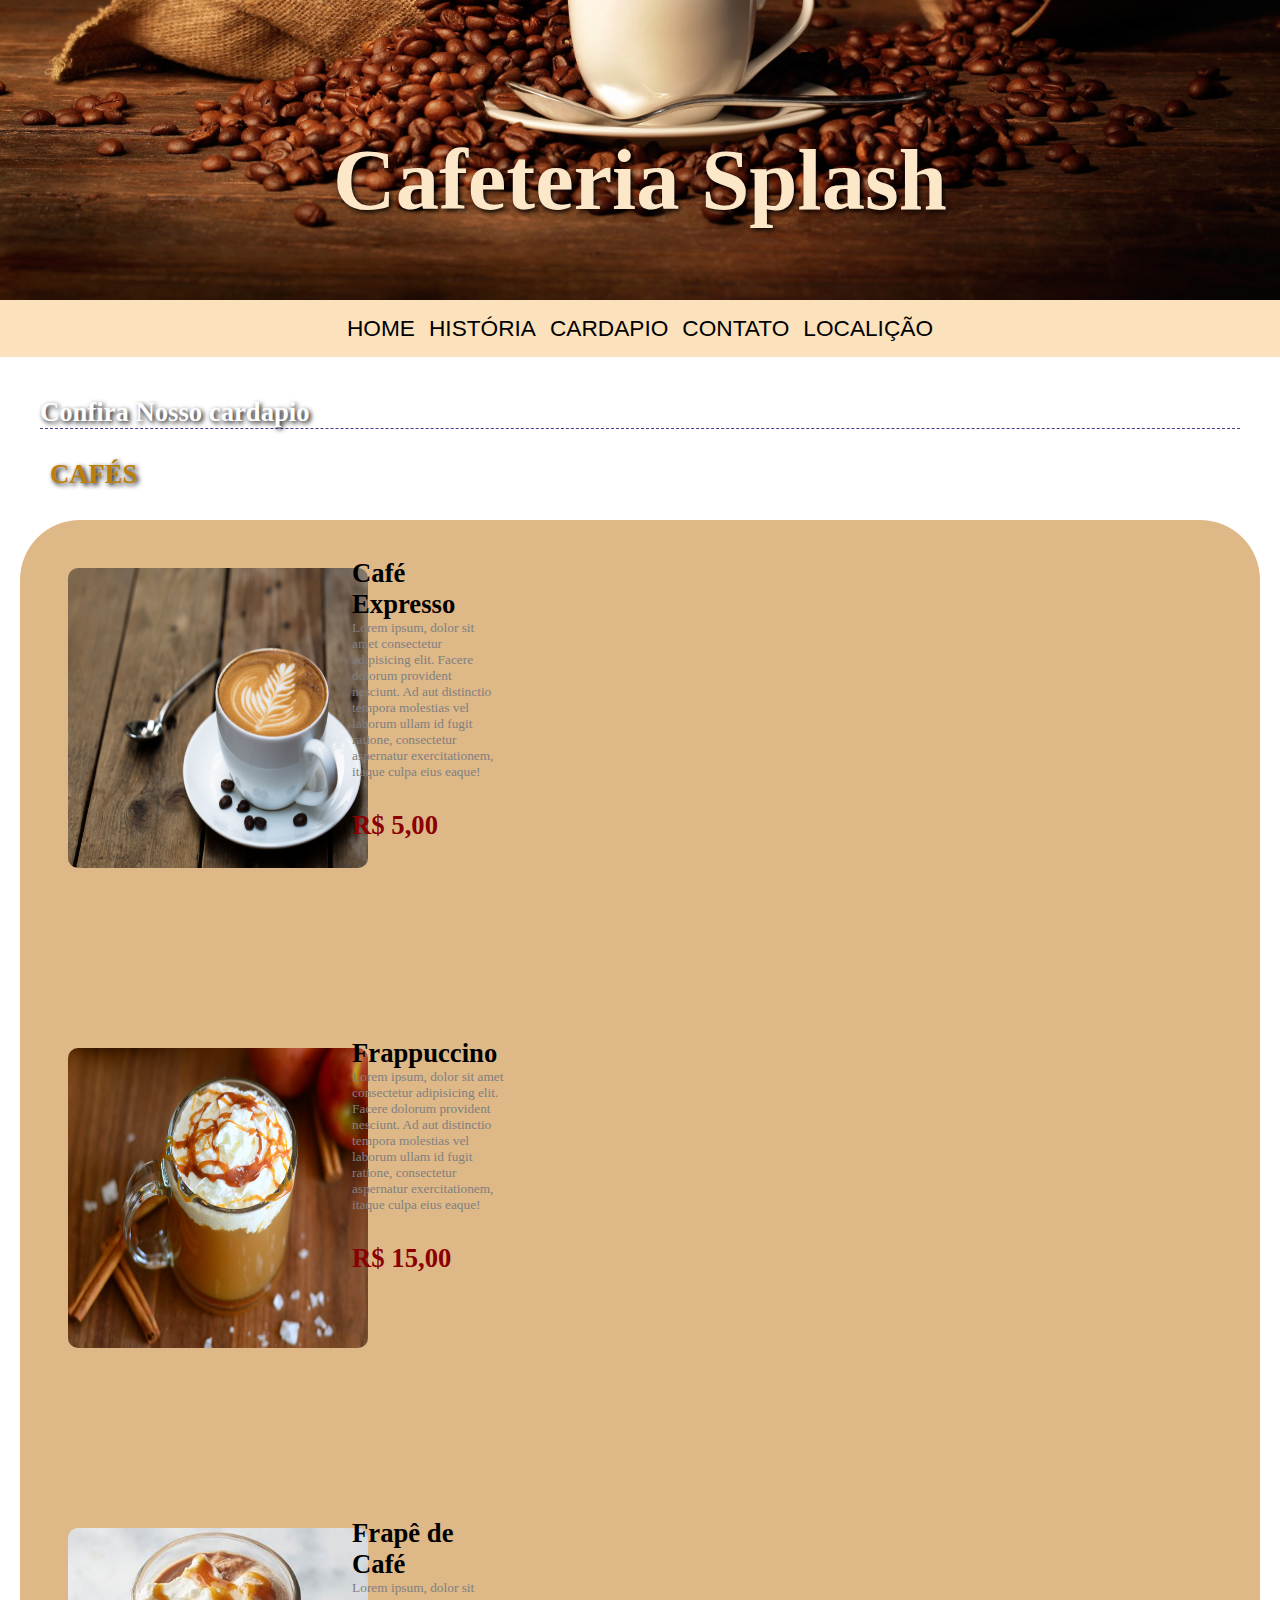
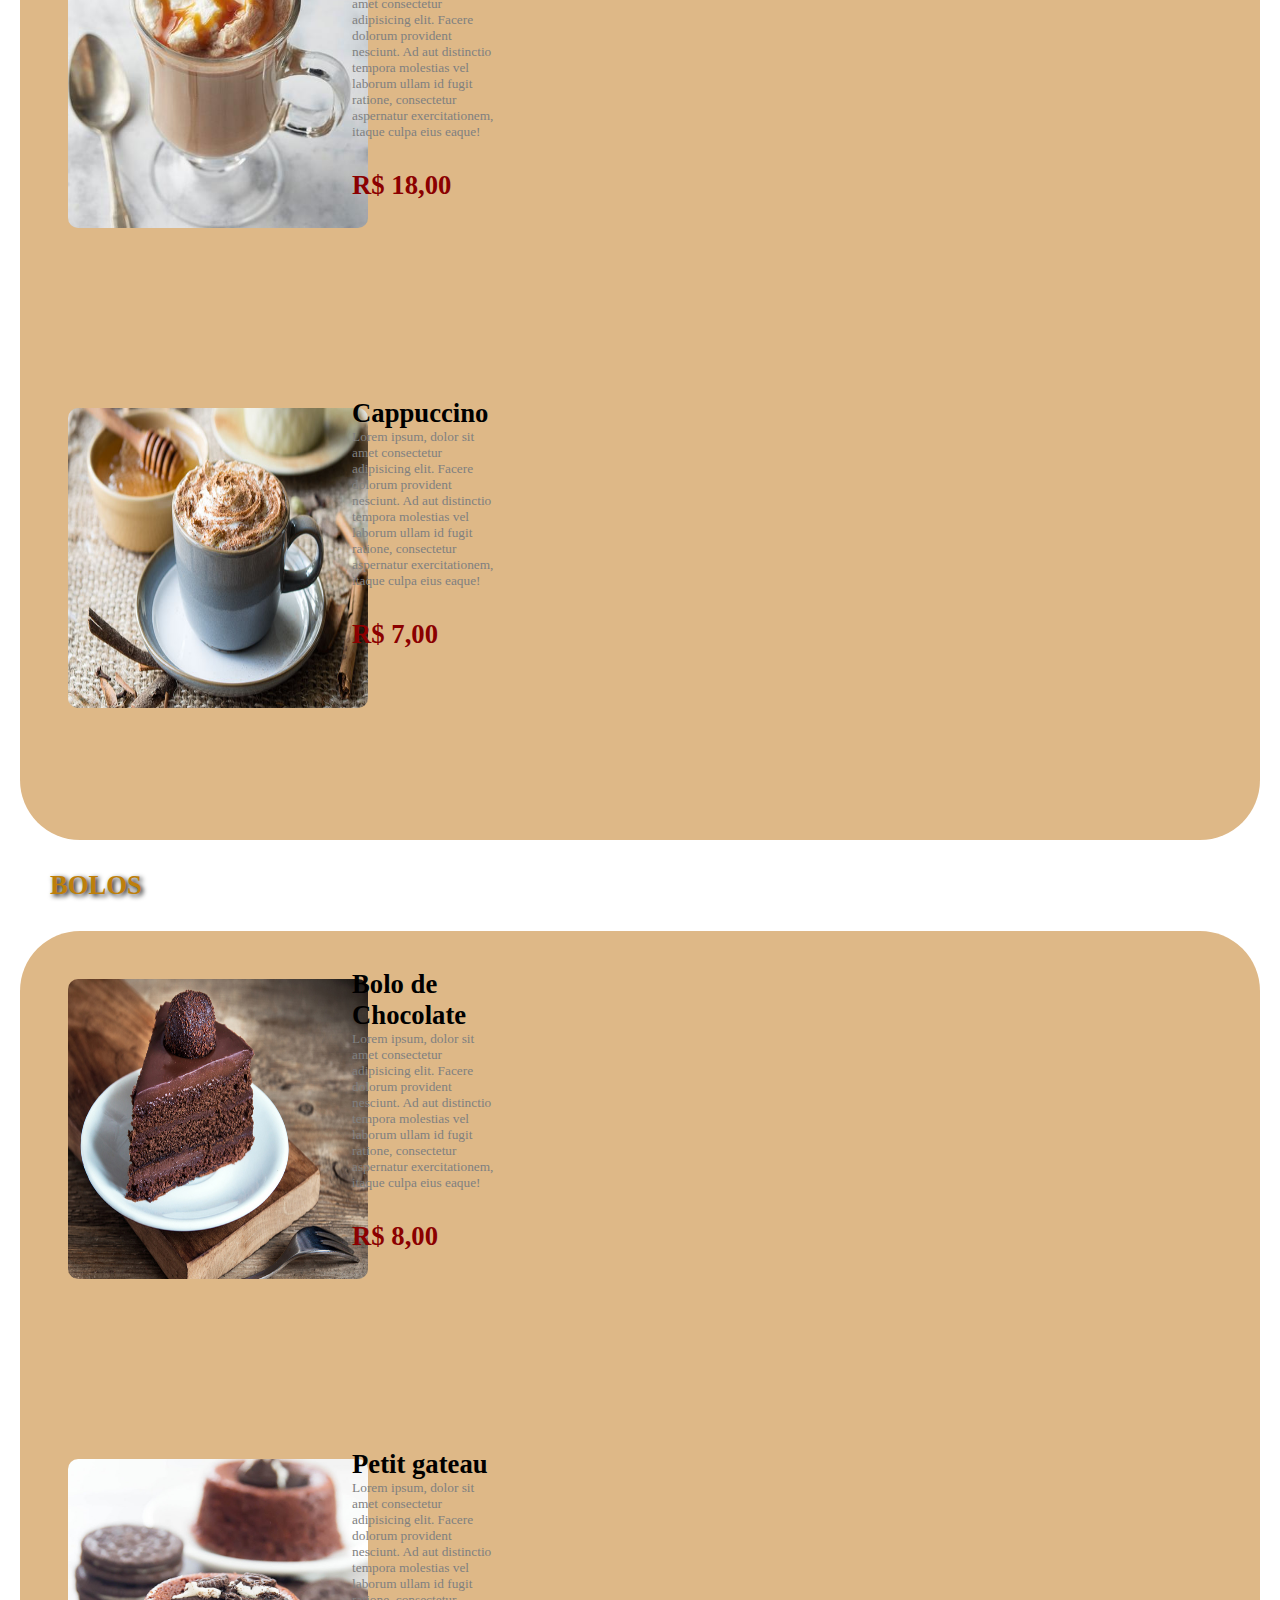
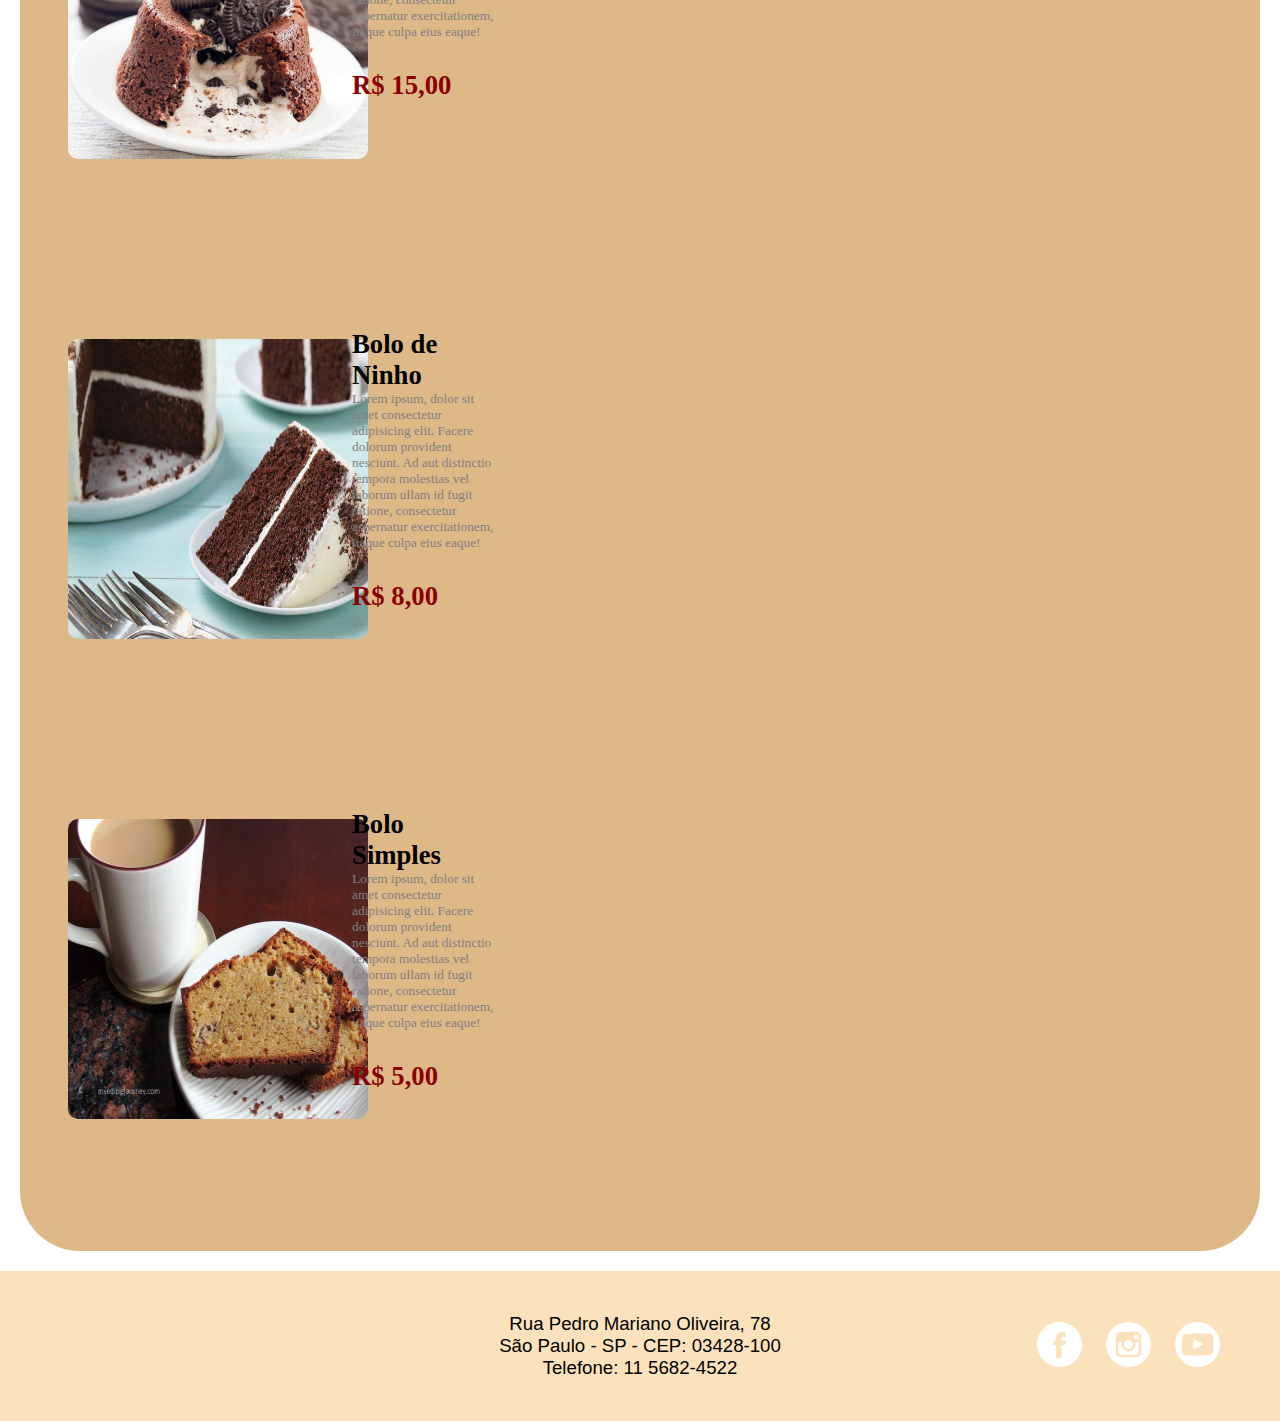
<file: 4-13042022/cafeteria/cardapio.html>
<!DOCTYPE html>
<html lang="pt-BR">
<head>
    <meta charset="UTF-8">
    <meta http-equiv="X-UA-Compatible" content="IE=edge">
    <meta name="viewport" content="width=device-width, initial-scale=1.0">
    <meta name="keywords" content="Cafeteria,Café,Bolinho">
    <link rel="stylesheet" href="css/styles.css">
    <title>Cafeteria Splash</title>
</head>
<body>
    <header>
        <a id="abrir" href="#" onclick="abrir()">&#9776;</a>
        <h1>Cafeteria Splash</h1>
    </header>
    <nav>
        <a id="fechar" href="#"  onclick="fechar()">&times;</a>
        <ul>
            <li><a href="index.html">HOME</a></li>
            <li><a href="historia.html">HISTÓRIA</a></li>
            <li><a href="cardapio.html">CARDAPIO</a></li>
            <li><a href="contato.html">CONTATO</a></li>
            <li><a href="localizacao.html">LOCALIÇÃO</a></li>
        </ul>
    </nav>
    <main>
        <h2>Confira Nosso cardapio</h2>

        <!-- Inicio da estrutura dos cafés -->
        <h3>Cafés</h3>
        <div id="linha"> 
            <!-- Inicio do Primeiro produto -->
            <div id="produto">
                <div id="imgprod">
                    <img src="img/cafe1.jpg" alt="Café Expresso">
                </div>
                <div id="descricao">
                    <h4>Café Expresso</h4>
                    <h5>Lorem ipsum, dolor sit amet consectetur adipisicing elit. Facere dolorum provident nesciunt. Ad aut distinctio tempora molestias vel laborum ullam id fugit ratione, consectetur aspernatur exercitationem, itaque culpa eius eaque!</h5>
                    <h6>R$ 5,00</h6>
                </div>
            </div>
            <!-- Fim do primeiro do produto -->

             <!-- Inicio do Segundo produto -->
             <div id="produto">
                <div id="imgprod">
                    <img src="img/bebida.jpg" alt="frappuccino">
                </div>
                <div id="descricao">
                    <h4>Frappuccino</h4>
                    <h5>Lorem ipsum, dolor sit amet consectetur adipisicing elit. Facere dolorum provident nesciunt. Ad aut distinctio tempora molestias vel laborum ullam id fugit ratione, consectetur aspernatur exercitationem, itaque culpa eius eaque!</h5>
                    <h6>R$ 15,00</h6>
                </div>
            </div>
            <!-- Fim do Segundo do produto -->

             <!-- Inicio do Terceiro produto -->
             <div id="produto">
                <div id="imgprod">
                    <img src="img/bebida5.jpg" alt="frappuccino">
                </div>
                <div id="descricao">
                    <h4>Frapê de Café</h4>
                    <h5>Lorem ipsum, dolor sit amet consectetur adipisicing elit. Facere dolorum provident nesciunt. Ad aut distinctio tempora molestias vel laborum ullam id fugit ratione, consectetur aspernatur exercitationem, itaque culpa eius eaque!</h5>
                    <h6>R$ 18,00</h6>
                </div>
            </div>
            <!-- Fim do Terceiro do produto -->

             <!-- Inicio do Quarto produto -->
             <div id="produto">
                <div id="imgprod">
                    <img src="img/bebida4.jpg" alt="frappuccino">
                </div>
                <div id="descricao">
                    <h4>Cappuccino</h4>
                    <h5>Lorem ipsum, dolor sit amet consectetur adipisicing elit. Facere dolorum provident nesciunt. Ad aut distinctio tempora molestias vel laborum ullam id fugit ratione, consectetur aspernatur exercitationem, itaque culpa eius eaque!</h5>
                    <h6>R$ 7,00</h6>
                </div>
            </div>
            <!-- Fim do Quarto do produto -->

        </div>
        <!-- Fim da estrtura dos cafés -->


         <!-- Inicio da estrutura dos Bolos -->
         <h3>Bolos</h3>
         <div id="linha"> 
             <!-- Inicio do Primeiro produto -->
             <div id="produto">
                 <div id="imgprod">
                     <img src="img/cake.jpg" alt="Café Expresso">
                 </div>
                 <div id="descricao">
                     <h4>Bolo de Chocolate</h4>
                     <h5>Lorem ipsum, dolor sit amet consectetur adipisicing elit. Facere dolorum provident nesciunt. Ad aut distinctio tempora molestias vel laborum ullam id fugit ratione, consectetur aspernatur exercitationem, itaque culpa eius eaque!</h5>
                     <h6>R$ 8,00</h6>
                 </div>
             </div>
             <!-- Fim do primeiro do produto -->
 
              <!-- Inicio do Segundo produto -->
              <div id="produto">
                 <div id="imgprod">
                     <img src="img/cake5.jpg" alt="frappuccino">
                 </div>
                 <div id="descricao">
                     <h4>Petit gateau</h4>
                     <h5>Lorem ipsum, dolor sit amet consectetur adipisicing elit. Facere dolorum provident nesciunt. Ad aut distinctio tempora molestias vel laborum ullam id fugit ratione, consectetur aspernatur exercitationem, itaque culpa eius eaque!</h5>
                     <h6>R$ 15,00</h6>
                 </div>
             </div>
             <!-- Fim do Segundo do produto -->
 
              <!-- Inicio do Terceiro produto -->
              <div id="produto">
                 <div id="imgprod">
                     <img src="img/cake2.jpg" alt="frappuccino">
                 </div>
                 <div id="descricao">
                     <h4>Bolo de Ninho</h4>
                     <h5>Lorem ipsum, dolor sit amet consectetur adipisicing elit. Facere dolorum provident nesciunt. Ad aut distinctio tempora molestias vel laborum ullam id fugit ratione, consectetur aspernatur exercitationem, itaque culpa eius eaque!</h5>
                     <h6>R$ 8,00</h6>
                 </div>
             </div>
             <!-- Fim do Terceiro do produto -->
 
              <!-- Inicio do Quarto produto -->
              <div id="produto">
                 <div id="imgprod">
                     <img src="img/bolo1.jpg" alt="frappuccino">
                 </div>
                 <div id="descricao">
                     <h4>Bolo Simples</h4>
                     <h5>Lorem ipsum, dolor sit amet consectetur adipisicing elit. Facere dolorum provident nesciunt. Ad aut distinctio tempora molestias vel laborum ullam id fugit ratione, consectetur aspernatur exercitationem, itaque culpa eius eaque!</h5>
                     <h6>R$ 5,00</h6>
                 </div>
             </div>
             <!-- Fim do Quarto do produto -->
 
         </div>
         <!-- Fim da estrtura dos Bolos -->


    </main>
    <footer>
        <div id="endereco">
            Rua Pedro Mariano Oliveira, 78 <br>
            São Paulo - SP - CEP: 03428-100 <br>
            Telefone: 11 5682-4522
        </div>

        <div id="redes">
            <ul>
                <li><a href="http://www.facebook.com" target="_blank"><img src="img/facebook.png" alt="Acesse nosso facebook"></a></li>
                <li><a href="http://www.instagram.com" target="_blank"><img src="img/instagram.png" alt="Acesse nosso instagram"></a></li>
                <li><a href="http://www.youtube.com" target="_blank"><img src="img/youtube.png" alt="Acesso o youtube"></a></li>
            </ul>
        </div>
    </footer>
    <script>
        function abrir(){
            document.getElementsByTagName("nav")[0].style.left="0px";
        }
        function fechar(){
            document.getElementsByTagName("nav")[0].style.left="-200px";
        }
    </script>

</body>
</html>
</file>
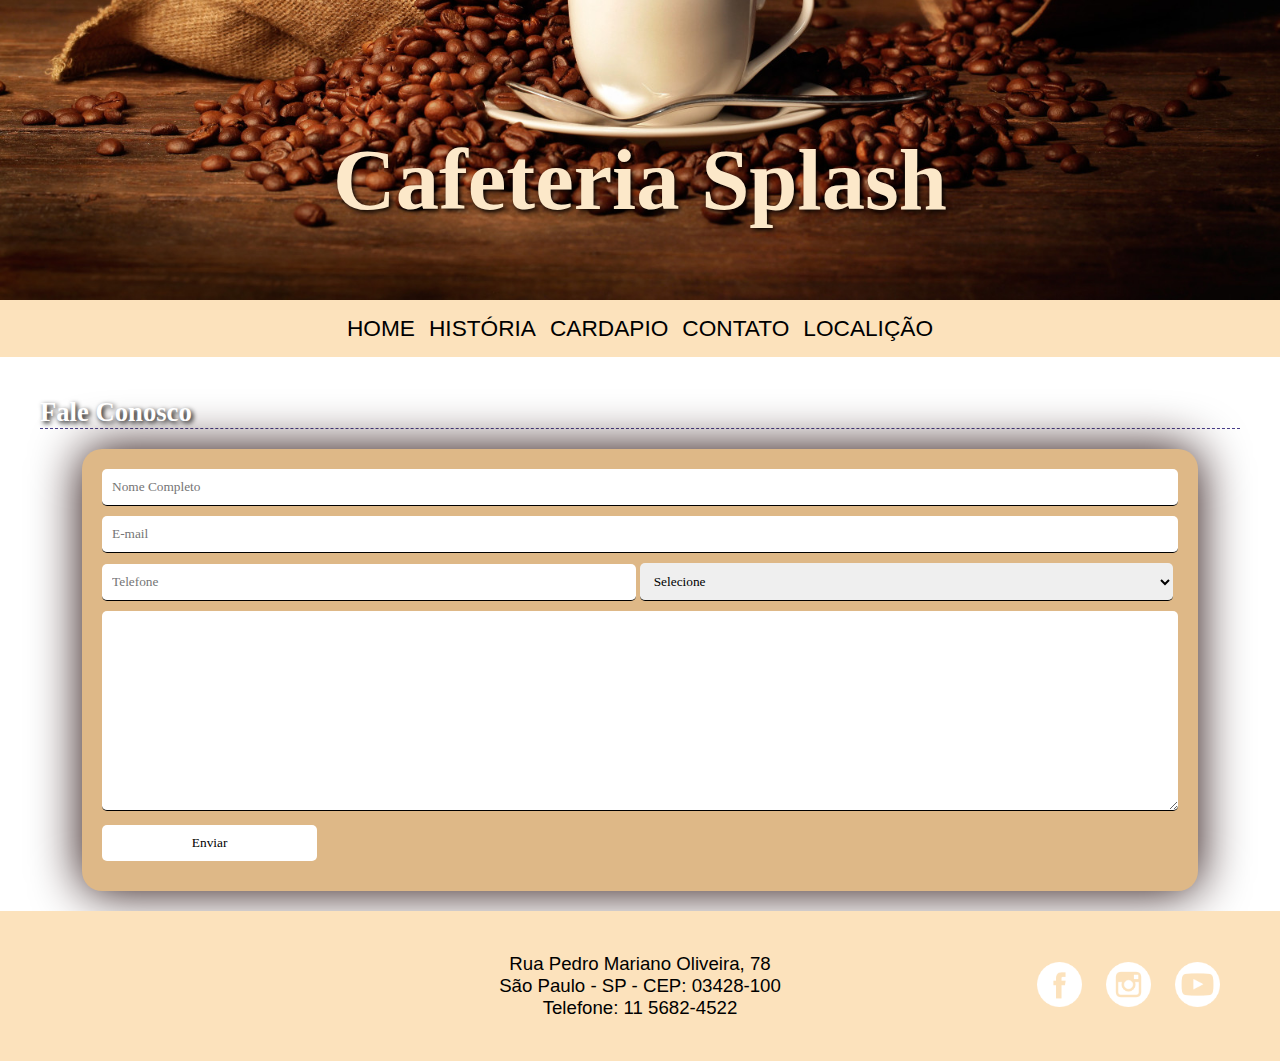
<file: 4-13042022/cafeteria/contato.html>
<!DOCTYPE html>
<html lang="pt-BR">
<head>
    <meta charset="UTF-8">
    <meta http-equiv="X-UA-Compatible" content="IE=edge">
    <meta name="viewport" content="width=device-width, initial-scale=1.0">
    <meta name="keywords" content="Cafeteria,Café,Bolinho">
    <link rel="stylesheet" href="css/styles.css">
    <title>Cafeteria Splash</title>
</head>
<body>
    <header>
        <a id="abrir" href="#" onclick="abrir()">&#9776;</a>
        <h1>Cafeteria Splash</h1>
    </header>
    <nav>
        <a id="fechar" href="#"  onclick="fechar()">&times;</a>
        <ul>
            <li><a href="index.html">HOME</a></li>
            <li><a href="historia.html">HISTÓRIA</a></li>
            <li><a href="cardapio.html">CARDAPIO</a></li>
            <li><a href="contato.html">CONTATO</a></li>
            <li><a href="localizacao.html">LOCALIÇÃO</a></li>
        </ul>
    </nav>
    <main>
        <h2>Fale Conosco</h2>
        <form action="">
            <!-- A caixa abaixo é d tipo texto, pois será digitado o nome do cliente -->
            <input type="text" placeholder="Nome Completo" required>
             <!-- A caixa abaixo será formatada com o tipo email, isso permite a configuração do tipo email a validação também -->
            <input type="email" placeholder="E-mail" required>
            <!-- A caixa abaixo será do tipo tel (telefone) -->
            <input type="tel" placeholder="Telefone" maxlength="11">
            <select>
                <option value="Selecione"> Selecione </option>
                <option value="Sugestão"> Sugestão </option>
                <option value="Crítica"> Crítica </option>
                <option value="Elogio"> Elogio </option>
                <option value="Dúvida"> Dúvida </option>

            </select>
            <textarea>

            </textarea>
            <!-- O elemeto abaixo será do tipo submit(Submeter), ou seja, um botão para enviar os dados do formulario -->
            <input type="submit" value="Enviar">
        </form>

    </main>
    <footer>
        <div id="endereco">
            Rua Pedro Mariano Oliveira, 78 <br>
            São Paulo - SP - CEP: 03428-100 <br>
            Telefone: 11 5682-4522
        </div>

        <div id="redes">
            <ul>
                <li><a href="http://www.facebook.com" target="_blank"><img src="img/facebook.png" alt="Acesse nosso facebook"></a></li>
                <li><a href="http://www.instagram.com" target="_blank"><img src="img/instagram.png" alt="Acesse nosso instagram"></a></li>
                <li><a href="http://www.youtube.com" target="_blank"><img src="img/youtube.png" alt="Acesso o youtube"></a></li>
            </ul>
        </div>
    </footer>
    <script>
        function abrir(){
            document.getElementsByTagName("nav")[0].style.left="0px";
        }
        function fechar(){
            document.getElementsByTagName("nav")[0].style.left="-200px";
        }
    </script>

</body>
</html>
</file>
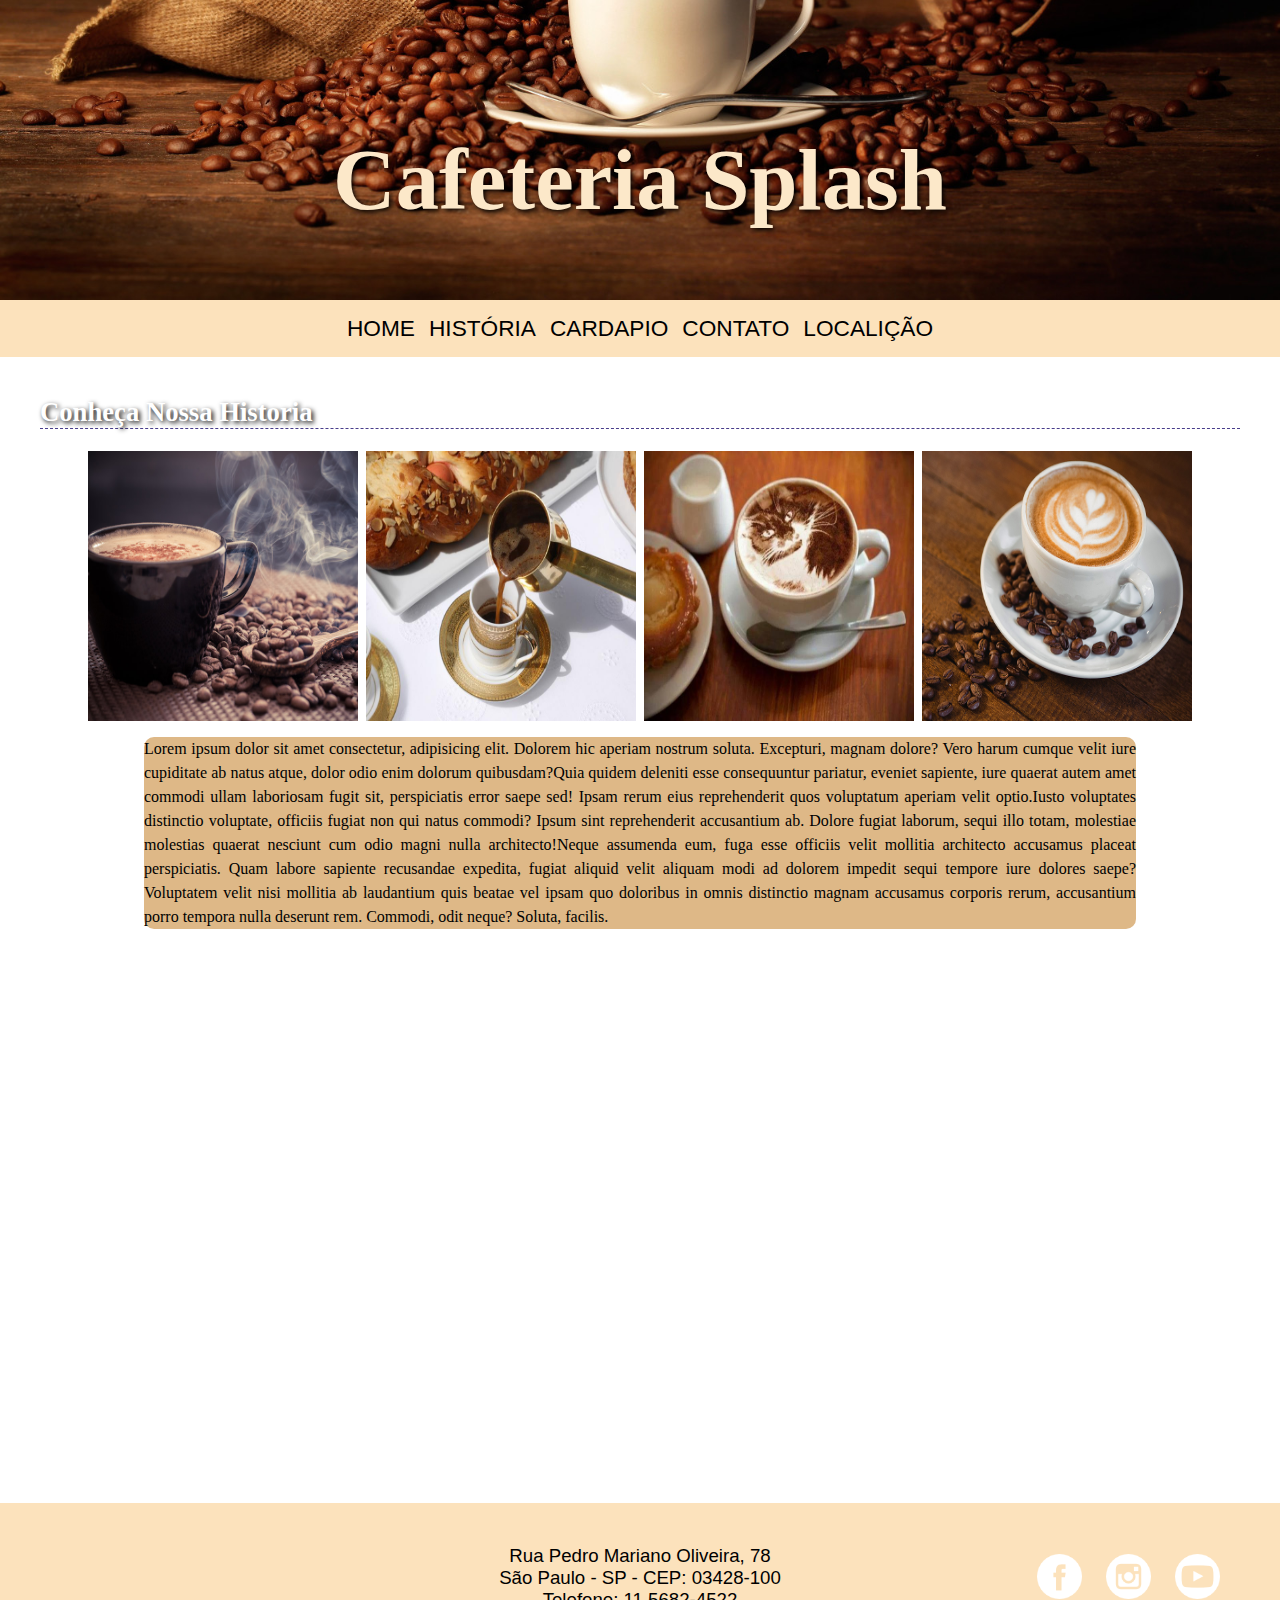
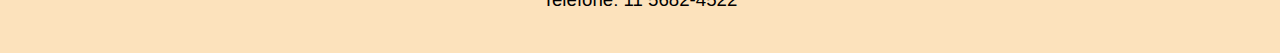
<file: 4-13042022/cafeteria/historia.html>
<!DOCTYPE html>
<html lang="pt-BR">
<head>
    <meta charset="UTF-8">
    <meta http-equiv="X-UA-Compatible" content="IE=edge">
    <meta name="viewport" content="width=device-width, initial-scale=1.0">
    <meta name="keywords" content="Cafeteria,Café,Bolinho">
    <link rel="stylesheet" href="css/styles.css">
    <title>Cafeteria Splash</title>
</head>
<body>
    <header>
        <a id="abrir" href="#" onclick="abrir()">&#9776;</a>
        <h1>Cafeteria Splash</h1>
    </header>
    <nav>
        <a id="fechar" href="#"  onclick="fechar()">&times;</a>
        <ul>
            <li><a href="index.html">HOME</a></li>
            <li><a href="historia.html">HISTÓRIA</a></li>
            <li><a href="cardapio.html">CARDAPIO</a></li>
            <li><a href="contato.html">CONTATO</a></li>
            <li><a href="localizacao.html">LOCALIÇÃO</a></li>
        </ul>
    </nav>
    <main>
        <h2>Conheça Nossa Historia</h2>
        <div id="imghistoria">
            <img src="img/cafe5.jpg" alt="Paisagem com café">
            <img src="img/cafe3.jpg" alt="">
            <img src="img/cafe14.jpg" alt="">
            <img src="img/cafe2.jpg" alt="">
        </div>
        <p><span>Lorem ipsum dolor sit amet consectetur, adipisicing elit. Dolorem hic aperiam nostrum soluta. Excepturi, magnam dolore? Vero harum cumque velit iure cupiditate ab natus atque, dolor odio enim dolorum quibusdam?</span><span>Quia quidem deleniti esse consequuntur pariatur, eveniet sapiente, iure quaerat autem amet commodi ullam laboriosam fugit sit, perspiciatis error saepe sed! Ipsam rerum eius reprehenderit quos voluptatum aperiam velit optio.</span><span>Iusto voluptates distinctio voluptate, officiis fugiat non qui natus commodi? Ipsum sint reprehenderit accusantium ab. Dolore fugiat laborum, sequi illo totam, molestiae molestias quaerat nesciunt cum odio magni nulla architecto!</span><span>Neque assumenda eum, fuga esse officiis velit mollitia architecto accusamus placeat perspiciatis. Quam labore sapiente recusandae expedita, fugiat aliquid velit aliquam modi ad dolorem impedit sequi tempore iure dolores saepe?</span><span>Voluptatem velit nisi mollitia ab laudantium quis beatae vel ipsam quo doloribus in omnis distinctio magnam accusamus corporis rerum, accusantium porro tempora nulla deserunt rem. Commodi, odit neque? Soluta, facilis.</span></p>
        
        <div id="videohistoria">
            <iframe src="https://www.youtube.com/embed/t8k71QcArnk" title="YouTube video player" frameborder="0" allow="accelerometer; autoplay; clipboard-write; encrypted-media; gyroscope; picture-in-picture" allowfullscreen></iframe>
        </div>

    </main>
    <footer>
        <div id="endereco">
            Rua Pedro Mariano Oliveira, 78 <br>
            São Paulo - SP - CEP: 03428-100 <br>
            Telefone: 11 5682-4522
        </div>

        <div id="redes">
            <ul>
                <li><a href="http://www.facebook.com" target="_blank"><img src="img/facebook.png" alt="Acesse nosso facebook"></a></li>
                <li><a href="http://www.instagram.com" target="_blank"><img src="img/instagram.png" alt="Acesse nosso instagram"></a></li>
                <li><a href="http://www.youtube.com" target="_blank"><img src="img/youtube.png" alt="Acesso o youtube"></a></li>
            </ul>
        </div>
    </footer>
    <script>
        function abrir(){
            document.getElementsByTagName("nav")[0].style.left="0px";
        }
        function fechar(){
            document.getElementsByTagName("nav")[0].style.left="-200px";
        }
    </script>

</body>
</html>
</file>
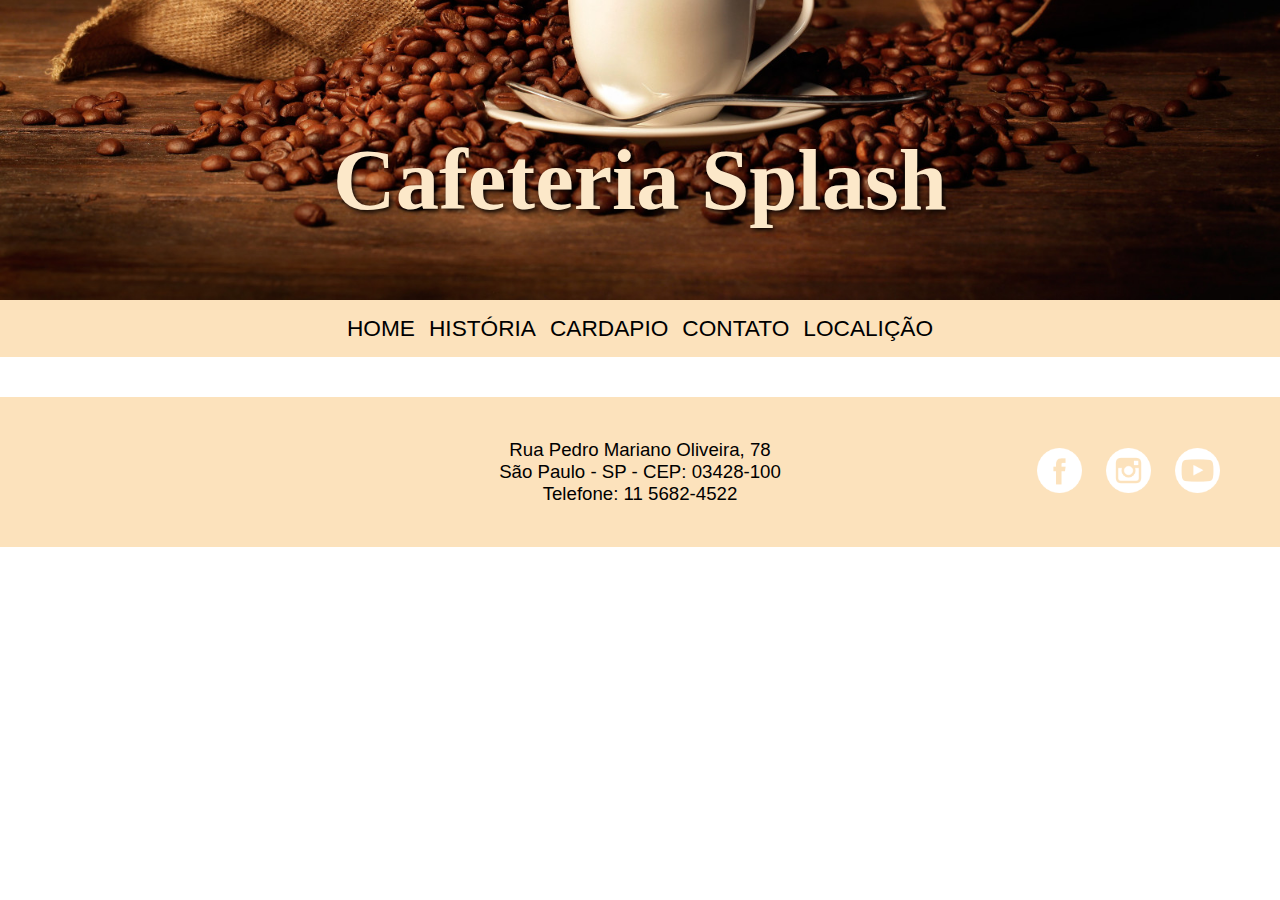
<file: 4-13042022/cafeteria/layout.html>
<!DOCTYPE html>
<html lang="pt-BR">
<head>
    <meta charset="UTF-8">
    <meta http-equiv="X-UA-Compatible" content="IE=edge">
    <meta name="viewport" content="width=device-width, initial-scale=1.0">
    <meta name="keywords" content="Cafeteria,Café,Bolinho">
    <link rel="stylesheet" href="css/styles.css">
    <title>Cafeteria Splash</title>
</head>
<body>
    <header>
        <a id="abrir" href="#" onclick="abrir()">&#9776;</a> 
        <h1>Cafeteria Splash</h1>
    </header>
    <nav>
        <a id="fechar" href="#"  onclick="fechar()">&times;</a>
        <ul>
            <li><a href="index.html">HOME</a></li>
            <li><a href="historia.html">HISTÓRIA</a></li>
            <li><a href="cardapio.html">CARDAPIO</a></li>
            <li><a href="contato.html">CONTATO</a></li>
            <li><a href="localizacao.html">LOCALIÇÃO</a></li>
        </ul>
    </nav>
    <main></main>
    <footer>
        <div id="endereco">
            Rua Pedro Mariano Oliveira, 78 <br>
            São Paulo - SP - CEP: 03428-100 <br>
            Telefone: 11 5682-4522
        </div>

        <div id="redes">
            <ul>
                <li><a href="http://www.facebook.com" target="_blank"><img src="img/facebook.png" alt="Acesse nosso facebook"></a></li>
                <li><a href="http://www.instagram.com" target="_blank"><img src="img/instagram.png" alt="Acesse nosso instagram"></a></li>
                <li><a href="http://www.youtube.com" target="_blank"><img src="img/youtube.png" alt="Acesso o youtube"></a></li>
            </ul>
        </div>
    </footer>
    <script>
        function abrir(){
            document.getElementsByTagName("nav")[0].style.left="0px";
        }
        function fechar(){
            document.getElementsByTagName("nav")[0].style.left="-200px";
        }
    </script>

</body>
</html>
</file>
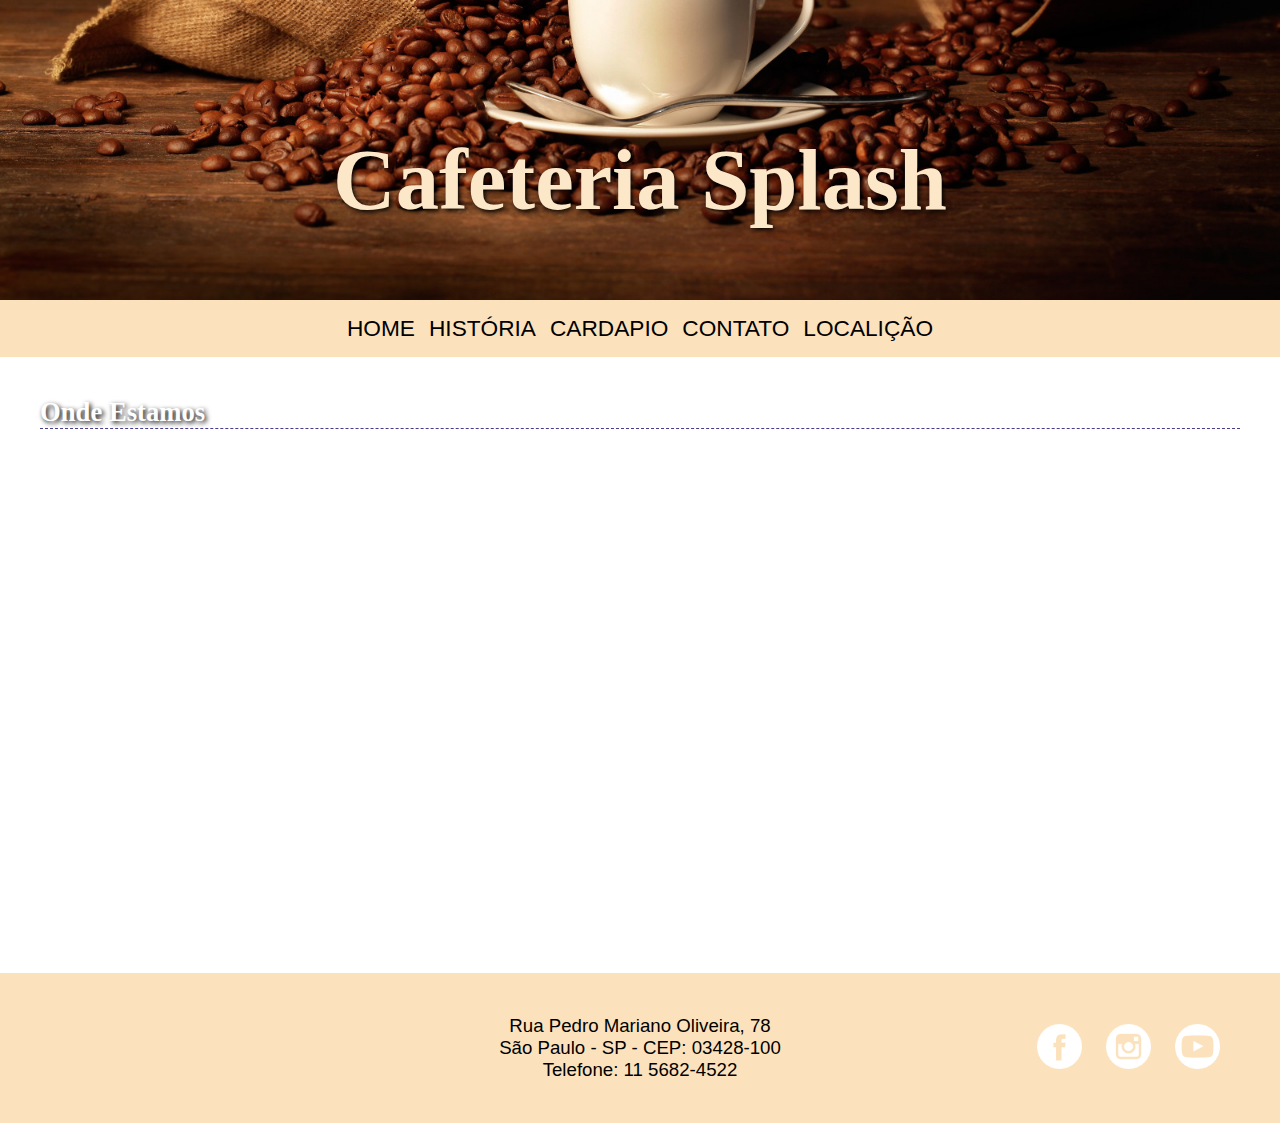
<file: 4-13042022/cafeteria/localizacao.html>
<!DOCTYPE html>
<html lang="pt-BR">
<head>
    <meta charset="UTF-8">
    <meta http-equiv="X-UA-Compatible" content="IE=edge">
    <meta name="viewport" content="width=device-width, initial-scale=1.0">
    <meta name="keywords" content="Cafeteria,Café,Bolinho">
    <link rel="stylesheet" href="css/styles.css">
    <title>Cafeteria Splash</title>
</head>
<body>
    <header>
        <a id="abrir" href="#" onclick="abrir()">&#9776;</a>
        <h1>Cafeteria Splash</h1>
    </header>
    <nav>
        <a id="fechar" href="#"  onclick="fechar()">&times;</a>
        <ul>
            <li><a href="index.html">HOME</a></li>
            <li><a href="historia.html">HISTÓRIA</a></li>
            <li><a href="cardapio.html">CARDAPIO</a></li>
            <li><a href="contato.html">CONTATO</a></li>
            <li><a href="localizacao.html">LOCALIÇÃO</a></li>
        </ul>
    </nav>
    <main>

        <h2>Onde Estamos</h2>
        <div id="mapa">
            <iframe src="https://www.google.com/maps/embed?pb=!1m18!1m12!1m3!1d29243.80835698328!2d-46.71611686044921!3d-23.623116899999992!2m3!1f0!2f0!3f0!3m2!1i1024!2i768!4f13.1!3m3!1m2!1s0x94ce50c4a726aaab%3A0xa6b37701be082ac8!2sMorumbi%20Shopping!5e0!3m2!1spt-BR!2sbr!4v1649428337128!5m2!1spt-BR!2sbr" style="border:0;" allowfullscreen="" loading="lazy" referrerpolicy="no-referrer-when-downgrade"></iframe>
        </div>

    </main>
    <footer>
        <div id="endereco">
            Rua Pedro Mariano Oliveira, 78 <br>
            São Paulo - SP - CEP: 03428-100 <br>
            Telefone: 11 5682-4522
        </div>

        <div id="redes">
            <ul>
                <li><a href="http://www.facebook.com" target="_blank"><img src="img/facebook.png" alt="Acesse nosso facebook"></a></li>
                <li><a href="http://www.instagram.com" target="_blank"><img src="img/instagram.png" alt="Acesse nosso instagram"></a></li>
                <li><a href="http://www.youtube.com" target="_blank"><img src="img/youtube.png" alt="Acesso o youtube"></a></li>
            </ul>
        </div>
    </footer>
    <script>
        function abrir(){
            document.getElementsByTagName("nav")[0].style.left="0px";
        }
        function fechar(){
            document.getElementsByTagName("nav")[0].style.left="-200px";
        }
    </script>

</body>
</html>
</file>
<file: 2-06042022/cafeteria/css/styles.css>
/* 
Arquivo de CSS(Cascade Style Sheet- FOlha de estilo em cascata é utilizado para fazer a camada de formatação de um site html.)
*/
/* 
Vamos formatar todos os elementos presente em uma página html usando o *(asterisco) e aplicar margem externa e interna
zero(0) e realizar o ajuste das caixas em html
*/

* {
  margin: 0px; /*Margem externa das caixas*/
  padding: 0px; /*Mergem interna das caixas*/
  box-sizing: border-box; /*Ajuste das caixas sem a soma com a largura*/
}

header {
  height: 300px; /*Aplicar a altura ao cabeçalho*/
  /* Aplicar imagem de fundo ao cabeçalho */
  background-image: url("../img/fundo8.jpg");
  /* Ajustar o tamanho da imagem de fundo */
  background-size: 100%;
  /* Alterar a posição vertical da imagem */
  background-position-y: -630px;
  color: rgb(252, 232, 201);
  padding: 130px;
  text-align: center;
}
h1 {
  font-family: Verdana;
  font-size: 65pt;
  /* Vamos aplicar uma sombra: 
  1-Elemento é a posição horizontal da somba;
  2-Elemento é a posição vetical da sombra
  3-Elemento é o efeito de esfumação da sombra */
  text-shadow: 2px 2px 5px black;
}
/* Vamos fazer a formatação da barra de navegação de nav */
nav {
  background-color: rgb(252, 226, 188);
  padding: 10px;
  text-align: center;
}
nav ul li {
  /* Dispor os elementos em linhas */
  display: inline-block;
  /* Espaço entre os links */
  margin: 5px;
}
nav ul li a {
  color: black;
  font-family: arial;
  font-size: 17pt;
  /* tirar o sublinhado */
  text-decoration: none;
}

main {
  padding: 20px;
  background-image: url("https://img.elo7.com.br/product/zoom/17055BE/papel-de-parede-casual-cafeteria-41-adesivos-decorativos-de-parede-casual.jpg");
}
footer {
  background-color: rgb(252, 226, 188);
  /* Permitir com que o rodapé fique com seu conteúdo flexível */
  display: flex;
  /* Dispor o conteudo em linha */
  flex-direction: row;
  /* AJustar o conteúdo com justify-content: e Align_Itens; */
  justify-content: center;
  align-items: center;
  height: 120px;
}

#endereco {
  font-family: arial;
  font-size: 14pt;
  color: black;
  width: 300px;
  text-align: center;
}

#redes {
  position: absolute;
  right: 50px;
}

#redes ul {
  /* Retirar as bolinhas de marcação */
  list-style: none;
}

/*Vamos dispor as imagens das redes em linhas com display inline_block */
#redes ul li {
  display: inline-block;
  margin: 10px;
}

#redes ul li a img {
  width: 45px;
  height: 45px;
}
/* ================== Incio da formatação css para o home ============================== */
h2 {
  font-family: "Lucida Sans";
  font-size: 20pt;
  border-bottom: 1px dashed darkslateblue;
  margin: 20px;
  color: rgb(63, 60, 60);
}
main p {
  margin: 10px;
  width: 80%;
  /* Para alinhar um objeto ao centro você pode usar o margin-left: e margin-right:  auto para os dois; */
  margin-left: auto;
  margin-right: auto;
  text-align: justify;
  font-family: "Lucida Sans";
  font-size: 12pt;
  line-height: 24px;
  background-color: burlywood;
  border-radius: 10px;
}

#imghome {
  text-align: center;
}

#imghome img {
  width: 500px; /*largura da imagem*/
  height: 500px; /*altura da imagem*/
  /* arredondar os cantos da imagem*/
  border-radius: 300px;
  /* vamos deixar as imagens um pouco apcas*/
  margin: 30px;
  /* efeito de transição. Isso fará com que a imagem tenha uma animação quando o mouse passar por ela */
  transition: ease 1s;
}
#imghome img:hover {
  opacity: 1;
  transform: scale(1.2);
}

/* ================== FIm da formatação css para o home ============================== */

/* ================== Inico dos estilos da pagina historia =========================== */

#imghistoria {
  /* centralizar o conteudo desta div */
  text-align: center;
  /* alterar a largura da caixa com imgs*/
  width: 90%;
  /* Centralizar a div que contém as imagens*/
  margin-left: auto;
  margin-right: auto;
}
/* Vamos formatar o tamanho das imagens que estão dentro da caixa imghistoria */
#imghistoria img {
  width: 270px;
  height: 270px;
  margin: 2px;
}
#videohistoria {
  width: 80%;
  margin-left: auto;
  margin-right: auto;
}
#videohistoria iframe {
  width: 100%;
  height: 500px;
  margin-top: 20px;
  margin-bottom: 20px;
}
/* ================== FIm  da pagina historia ==============================*/

/* ================== Incio dos estilos para o cardápio ====================*/

h3 {
  /* Converter as letras para maiúsculo */
  text-transform: uppercase; /*UpperCase-> deixa as letras maiusculas*/
  font-size: 20pt;
  font-family: verdana;
  color: rgb(190, 127, 10);
  margin: 30px;
  text-shadow: 2px 2px 5px black;
}
#linha {
  display: flex;
  flex-direction: row;
  /* Realizar a quebra de linha para os demais produtos que forem adicionados*/
  flex-wrap: wrap;
  background-color: burlywood;
  border-radius: 60px;
}
#linha #produto {
  width: 40%;
  margin: 10px;
  /* Determinar que o conteudo do produto será flexiviel */
  display: flex;
  flex-direction: row;
  margin-right: 125px;
  margin-bottom: 90px;
}

#linha #produto #imgprod,
#linha #produto #descricao {
  width: 48%;
  margin: 28px;
  transition: ease 0.5s;
}

#linha #produto #imgprod img {
  width: 300px;
  height: 300px;
  border-radius: 10px;
  margin: 10px;
}
h4 {
  font-family: verdana;
  font-size: 20pt;
  margin-right: 10px;
}
h5 {
  font-family: "Lucida Sans";
  font-weight: lighter;
  font-size: 10pt;
  color: gray;
}
h6 {
  font-family: "Lucida Sans";
  color: darkred;
  font-size: 20pt;
  margin: 30px;
  margin-left: auto;
}
#linha #produto:hover {
  background-color: black;
  color: white;
  cursor: pointer;
  border-radius: 20px;
}
h2 {
  color: white;
  text-shadow: 2px 2px 5px black;
}

/* ================== Fim dos estilos para o cardápio ====================*/

/* ================== Incio do estilo do mapa =========================== */

#mapa {
  width: 80%;
  margin-left: auto;
  margin-right: auto;
}
#mapa iframe {
  width: 100%;
  height: 500px;
}
/* ================== Fim do estilo do mapa =========================== */

/* ================== Incio do estilo do contato ====================== */

main form {
  width: 40%;
  margin-left: auto;
  margin-right: auto;
  padding: 20px;
  box-shadow: 0px 0px 50px rgb(31, 6, 6);
  background-color: burlywood;
  border-radius: 20px;
}

main form input {
  width: 100%;
  padding: 10px;
  margin-bottom: 10px;
  font-family: Verdana;
  border: 0px;
  border-bottom: 1px solid black;
  outline: 0px;
  outline-color: brown;
  border-radius: 5px;
}
main form input,
main form select {
  width: 100%;
  padding: 10px;
  margin-bottom: 10px;
  font-family: Verdana;
  border: 0px;
  border-bottom: 1px solid black;
  outline: 0px;
  outline-color: brown;
  border-radius: 5px;
}
main form input,
main form select,
main form textarea {
  width: 100%;
  padding: 10px;
  margin-bottom: 10px;
  font-family: Verdana;
  border: 0px;
  border-bottom: 1px solid black;
  outline: 0px;
  outline-color: brown;
}
main form input[type="tel"],
main form select {
  width: 49.6%;
}
main form textarea {
  height: 200px;
  border-radius: 5px;
}
main form input[type="submit"] {
  position: relative;
  margin-left: auto;
  margin-right: auto;
  background-color: white;
  width: 20%;
  border: 0px;
  transition: ease 0.5s;
}
main form input[type="submit"]:hover {
  cursor: pointer;
  background-color: black;
  color: white;
}

/* ================== Fim do estilo do contato ======================== */
</file>
<file: 4-13042022/cafeteria/css/styles.css>
/* 
Arquivo de CSS(Cascade Style Sheet- FOlha de estilo em cascata é utilizado para fazer a camada de formatação de um site html.)
*/
/* 
Vamos formatar todos os elementos presente em uma página html usando o *(asterisco) e aplicar margem externa e interna
zero(0) e realizar o ajuste das caixas em html
*/

* {
  margin: 0px; /*Margem externa das caixas*/
  padding: 0px; /*Mergem interna das caixas*/
  box-sizing: border-box; /*Ajuste das caixas sem a soma com a largura*/
}

header {
  height: 300px; /*Aplicar a altura ao cabeçalho*/
  /* Aplicar imagem de fundo ao cabeçalho */
  background-image: url("../img/fundo8.jpg");
  /* Ajustar o tamanho da imagem de fundo */
  background-size: 100%;
  /* Alterar a posição vertical da imagem */
  background-position-y: -500px;
  color: rgb(252, 232, 201);
  padding-top: 130px;
  text-align: center;
}
h1 {
  font-family: Verdana;
  font-size: 65pt;
  /* Vamos aplicar uma sombra: 
  1-Elemento é a posição horizontal da somba;
  2-Elemento é a posição vetical da sombra
  3-Elemento é o efeito de esfumação da sombra */
  text-shadow: 2px 2px 5px black;
}
/* Vamos fazer a formatação da barra de navegação de nav */
nav {
  background-color: rgb(252, 226, 188);
  padding: 10px;
  text-align: center;
  transition: ease 0.2s;
}
nav ul li {
  /* Dispor os elementos em linhas */
  display: inline-block;
  /* Espaço entre os links */
  margin: 5px;
}
nav ul li a {
  color: black;
  font-family: arial;
  font-size: 17pt;
  /* tirar o sublinhado */
  text-decoration: none;
}

main {
  padding: 20px;
  background-image: url("https://img.elo7.com.br/product/zoom/17055BE/papel-de-parede-casual-cafeteria-41-adesivos-decorativos-de-parede-casual.jpg");
}
footer {
  background-color: rgb(252, 226, 188);
  /* Permitir com que o rodapé fique com seu conteúdo flexível */
  display: flex;
  /* Dispor o conteudo em linha */
  flex-direction: row;
  /* AJustar o conteúdo com justify-content: e Align_Itens; */
  justify-content: center;
  align-items: center;
  height: 150px;
}

#endereco {
  font-family: arial;
  font-size: 14pt;
  color: black;
  width: 300px;
  text-align: center;
}

#redes {
  position: absolute;
  right: 50px;
}

#redes ul {
  /* Retirar as bolinhas de marcação */
  list-style: none;
}

/*Vamos dispor as imagens das redes em linhas com display inline_block */
#redes ul li {
  display: inline-block;
  margin: 10px;
}

#redes ul li a img {
  width: 45px;
  height: 45px;
}
/* ================== Incio da formatação css para o home ============================== */
h2 {
  font-family: "Lucida Sans";
  font-size: 20pt;
  border-bottom: 1px dashed darkslateblue;
  margin: 20px;
  color: rgb(63, 60, 60);
}
main p {
  margin: 10px;
  width: 80%;
  /* Para alinhar um objeto ao centro você pode usar o margin-left: e margin-right:  auto para os dois; */
  margin-left: auto;
  margin-right: auto;
  text-align: justify;
  font-family: "Lucida Sans";
  font-size: 12pt;
  line-height: 24px;
  background-color: burlywood;
  border-radius: 10px;
}

#imghome {
  text-align: center;
}

#imghome img {
  width: 500px; /*largura da imagem*/
  height: 500px; /*altura da imagem*/
  /* arredondar os cantos da imagem*/
  border-radius: 300px;
  /* vamos deixar as imagens um pouco apcas*/
  margin: 30px;
  /* efeito de transição. Isso fará com que a imagem tenha uma animação quando o mouse passar por ela */
  transition: ease 1s;
}
#imghome img:hover {
  opacity: 1;
  transform: scale(1.2);
}

/* ================== FIm da formatação css para o home ============================== */

/* ================== Inico dos estilos da pagina historia =========================== */

#imghistoria {
  /* centralizar o conteudo desta div */
  text-align: center;
  /* alterar a largura da caixa com imgs*/
  width: 90%;
  /* Centralizar a div que contém as imagens*/
  margin-left: auto;
  margin-right: auto;
}
/* Vamos formatar o tamanho das imagens que estão dentro da caixa imghistoria */
#imghistoria img {
  width: 270px;
  height: 270px;
  margin: 2px;
}
#videohistoria {
  width: 80%;
  margin-left: auto;
  margin-right: auto;
}
#videohistoria iframe {
  width: 100%;
  height: 500px;
  margin-top: 20px;
  margin-bottom: 20px;
}
/* ================== FIm  da pagina historia ==============================*/

/* ================== Incio dos estilos para o cardápio ====================*/

h3 {
  /* Converter as letras para maiúsculo */
  text-transform: uppercase; /*UpperCase-> deixa as letras maiusculas*/
  font-size: 20pt;
  font-family: verdana;
  color: rgb(190, 127, 10);
  margin: 30px;
  text-shadow: 2px 2px 5px black;
}
#linha {
  display: flex;
  flex-direction: row;
  /* Realizar a quebra de linha para os demais produtos que forem adicionados*/
  flex-wrap: wrap;
  background-color: burlywood;
  border-radius: 60px;
}
#linha #produto {
  width: 40%;
  margin: 10px;
  /* Determinar que o conteudo do produto será flexiviel */
  display: flex;
  flex-direction: row;
  margin-right: 125px;
  margin-bottom: 90px;
}

#linha #produto #imgprod,
#linha #produto #descricao {
  width: 48%;
  margin: 28px;
  transition: ease 0.5s;
}

#linha #produto #imgprod img {
  width: 300px;
  height: 300px;
  border-radius: 10px;
  margin: 10px;
}
h4 {
  font-family: verdana;
  font-size: 20pt;
  margin-right: 10px;
}
h5 {
  font-family: "Lucida Sans";
  font-weight: lighter;
  font-size: 10pt;
  color: gray;
}
h6 {
  font-family: "Lucida Sans";
  color: darkred;
  font-size: 20pt;
  margin: 30px;
  margin-left: auto;
}
#linha #produto:hover {
  background-color: black;
  color: white;
  cursor: pointer;
  border-radius: 20px;
}
h2 {
  color: white;
  text-shadow: 2px 2px 5px black;
}

/* ================== Fim dos estilos para o cardápio ====================*/

/* ================== Incio do estilo do mapa =========================== */

#mapa {
  width: 80%;
  margin-left: auto;
  margin-right: auto;
}
#mapa iframe {
  width: 100%;
  height: 500px;
}
/* ================== Fim do estilo do mapa =========================== */

/* ================== Incio do estilo do contato ====================== */

main form {
  width: 40%;
  margin-left: auto;
  margin-right: auto;
  padding: 20px;
  box-shadow: 0px 0px 50px rgb(31, 6, 6);
  background-color: burlywood;
  border-radius: 20px;
}

main form input {
  width: 100%;
  padding: 10px;
  margin-bottom: 10px;
  font-family: Verdana;
  border: 0px;
  border-bottom: 1px solid black;
  outline: 0px;
  outline-color: brown;
  border-radius: 5px;
}
main form input,
main form select {
  width: 100%;
  padding: 10px;
  margin-bottom: 10px;
  font-family: Verdana;
  border: 0px;
  border-bottom: 1px solid black;
  outline: 0px;
  outline-color: brown;
  border-radius: 5px;
}
main form input,
main form select,
main form textarea {
  width: 100%;
  padding: 10px;
  margin-bottom: 10px;
  font-family: Verdana;
  border: 0px;
  border-bottom: 1px solid black;
  outline: 0px;
  outline-color: brown;
}
main form input[type="tel"],
main form select {
  width: 49.6%;
}
main form textarea {
  height: 200px;
  border-radius: 5px;
}
main form input[type="submit"] {
  position: relative;
  margin-left: auto;
  margin-right: auto;
  background-color: white;
  width: 20%;
  border: 0px;
  transition: ease 0.5s;
}
main form input[type="submit"]:hover {
  cursor: pointer;
  background-color: black;
  color: white;
}

/* ================== Fim do estilo do contato ======================== */

#abrir,
#fechar {
  display: none; /*não devem aparecer quando a tela está grande*/
}

/* ================== Aréa de responsividade ========================== */
/* Telas de smartphones */
@media (min-width: 0px) and (max-width: 576px) {
  header {
    height: 250px;
    background-position-y: -18px;
    padding-top: 140px;
  }
  h1 {
    font-size: 25pt;
  }
  nav {
    width: 200px;
    height: 70vh;
    position: absolute;
    top: 100px;
    left: -200px;
    padding-top: 200px;
    border-radius: 20px;
  }
  nav ul li {
    display: block;
    text-align: left;
    margin-bottom: 20px;
  }
  #abrir {
    padding: 5px;
    font-size: 20pt;
    display: block;
    text-decoration: none;
    color: rgb(252, 226, 188);
    width: 35px;
    position: absolute;
    top: 5px;
    left: 5px;
  }
  #fechar {
    padding: 5px;
    font-size: 30pt;
    display: block;
    text-decoration: none;
    color: black;
    width: 35px;
    position: absolute;
    top: 0px;
    left: 5px;
    cursor: pointer;
  }
  #imghome img {
    width: 325px;
    height: 320px;
  }
  footer {
    display: block;
    text-align: center;
    padding: 5px;
  }
  footer #redes {
    position: relative;
    right: auto;
  }
  #endereco,
  #redes {
    margin-left: auto;
    margin-right: auto;
  }
  imghistoria img {
    width: 100%;
    height: auto;
  }
  #linha {
    flex-direction: column;
  }
  #linha #produto {
    width: 100%;
    flex-direction: column;
  }
  #linha #produto #imgprod,
  #linha #produto #descricao {
    width: 90%;
    margin: 15px;
    transition: ease 0.5s;
  }
}
main form {
  width: 90%;
}
</file>
